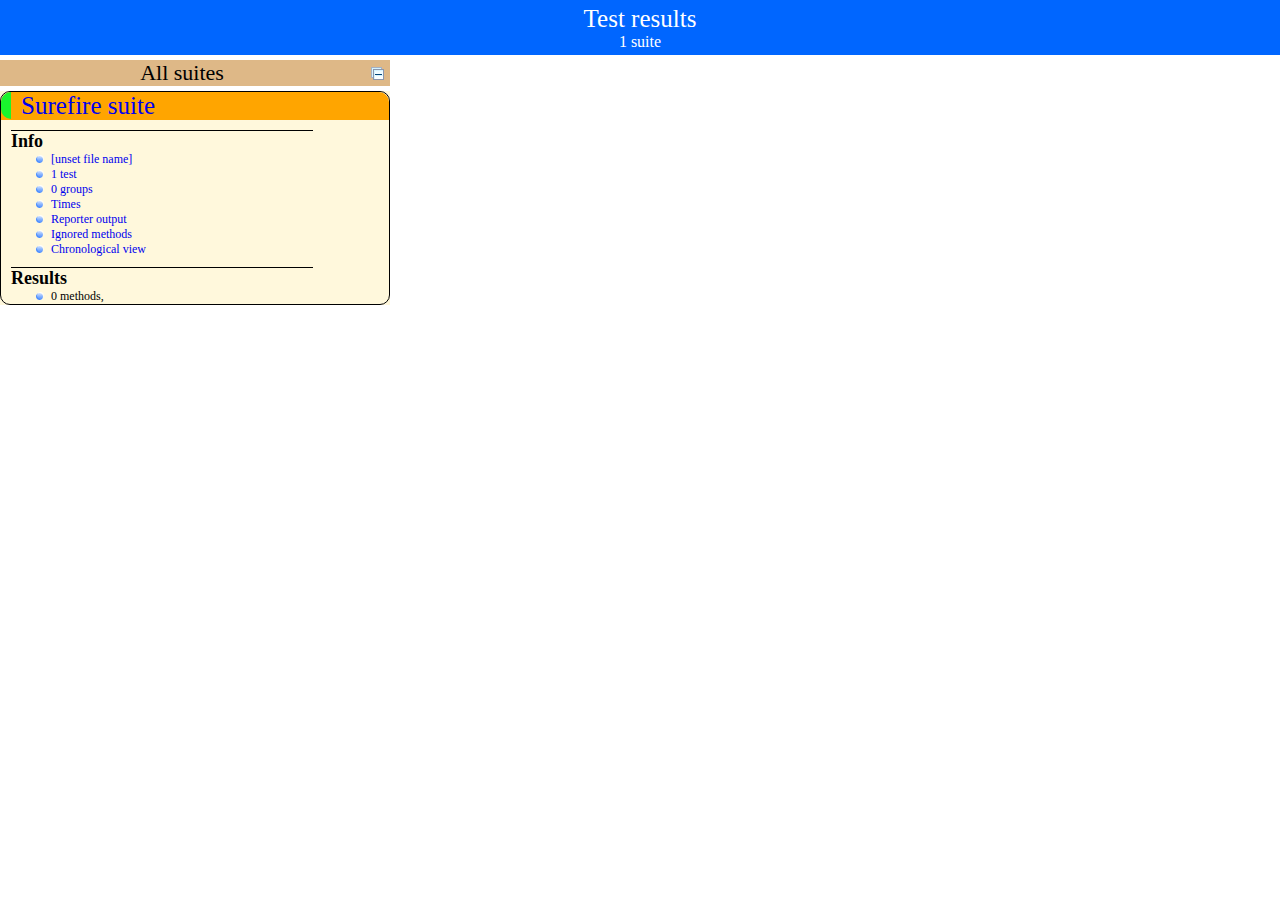
<file: target/surefire-reports/index.html>
<!DOCTYPE html>

<html>
  <head>
  <meta charset='utf-8'>
  <title>TestNG reports</title>

    <link type="text/css" href="testng-reports.css" rel="stylesheet" />
    <script type="text/javascript" src="jquery-1.7.1.min.js"></script>
    <script type="text/javascript" src="testng-reports.js"></script>
    <script type="text/javascript" src="https://www.google.com/jsapi"></script>
    <script type='text/javascript'>
      google.load('visualization', '1', {packages:['table']});
      google.setOnLoadCallback(drawTable);
      var suiteTableInitFunctions = new Array();
      var suiteTableData = new Array();
    </script>
    <!--
      <script type="text/javascript" src="jquery-ui/js/jquery-ui-1.8.16.custom.min.js"></script>
     -->
  </head>

  <body>
    <div class="top-banner-root">
      <span class="top-banner-title-font">Test results</span>
      <br/>
      <span class="top-banner-font-1">1 suite</span>
    </div> <!-- top-banner-root -->
    <div class="navigator-root">
      <div class="navigator-suite-header">
        <span>All suites</span>
        <a href="#" class="collapse-all-link" title="Collapse/expand all the suites">
          <img class="collapse-all-icon" src="collapseall.gif">
          </img> <!-- collapse-all-icon -->
        </a> <!-- collapse-all-link -->
      </div> <!-- navigator-suite-header -->
      <div class="suite">
        <div class="rounded-window">
          <div class="suite-header light-rounded-window-top">
            <a href="#" class="navigator-link" panel-name="suite-Surefire_suite">
              <span class="suite-name border-passed">Surefire suite</span>
            </a> <!-- navigator-link -->
          </div> <!-- suite-header light-rounded-window-top -->
          <div class="navigator-suite-content">
            <div class="suite-section-title">
              <span>Info</span>
            </div> <!-- suite-section-title -->
            <div class="suite-section-content">
              <ul>
                <li>
                  <a href="#" class="navigator-link " panel-name="test-xml-Surefire_suite">
                    <span>[unset file name]</span>
                  </a> <!-- navigator-link  -->
                </li>
                <li>
                  <a href="#" class="navigator-link " panel-name="testlist-Surefire_suite">
                    <span class="test-stats">1 test</span>
                  </a> <!-- navigator-link  -->
                </li>
                <li>
                  <a href="#" class="navigator-link " panel-name="group-Surefire_suite">
                    <span>0 groups</span>
                  </a> <!-- navigator-link  -->
                </li>
                <li>
                  <a href="#" class="navigator-link " panel-name="times-Surefire_suite">
                    <span>Times</span>
                  </a> <!-- navigator-link  -->
                </li>
                <li>
                  <a href="#" class="navigator-link " panel-name="reporter-Surefire_suite">
                    <span>Reporter output</span>
                  </a> <!-- navigator-link  -->
                </li>
                <li>
                  <a href="#" class="navigator-link " panel-name="ignored-methods-Surefire_suite">
                    <span>Ignored methods</span>
                  </a> <!-- navigator-link  -->
                </li>
                <li>
                  <a href="#" class="navigator-link " panel-name="chronological-Surefire_suite">
                    <span>Chronological view</span>
                  </a> <!-- navigator-link  -->
                </li>
              </ul>
            </div> <!-- suite-section-content -->
            <div class="result-section">
              <div class="suite-section-title">
                <span>Results</span>
              </div> <!-- suite-section-title -->
              <div class="suite-section-content">
                <ul>
                  <li>
                    <span class="method-stats">0 methods,   </span>
                  </li>
                </ul>
              </div> <!-- suite-section-content -->
            </div> <!-- result-section -->
          </div> <!-- navigator-suite-content -->
        </div> <!-- rounded-window -->
      </div> <!-- suite -->
    </div> <!-- navigator-root -->
    <div class="wrapper">
      <div class="main-panel-root">
        <div panel-name="suite-Surefire_suite" class="panel Surefire_suite">
        </div> <!-- panel Surefire_suite -->
        <div panel-name="test-xml-Surefire_suite" class="panel">
          <div class="main-panel-header rounded-window-top">
          </div> <!-- main-panel-header rounded-window-top -->
          <div class="main-panel-content rounded-window-bottom">
            <pre>
&lt;?xml version=&quot;1.0&quot; encoding=&quot;UTF-8&quot;?&gt;
&lt;!DOCTYPE suite SYSTEM &quot;https://testng.org/testng-1.0.dtd&quot;&gt;
&lt;suite thread-count=&quot;1&quot; verbose=&quot;0&quot; name=&quot;Surefire suite&quot; junit=&quot;true&quot;&gt;
  &lt;test thread-count=&quot;1&quot; verbose=&quot;0&quot; name=&quot;Surefire test&quot; junit=&quot;true&quot;&gt;
    &lt;classes&gt;
      &lt;class name=&quot;cn.smm.zy.ZyApplicationTests&quot;/&gt;
    &lt;/classes&gt;
  &lt;/test&gt; &lt;!-- Surefire test --&gt;
&lt;/suite&gt; &lt;!-- Surefire suite --&gt;
            </pre>
          </div> <!-- main-panel-content rounded-window-bottom -->
        </div> <!-- panel -->
        <div panel-name="testlist-Surefire_suite" class="panel">
          <div class="main-panel-header rounded-window-top">
            <span class="header-content">Tests for Surefire suite</span>
          </div> <!-- main-panel-header rounded-window-top -->
          <div class="main-panel-content rounded-window-bottom">
            <ul>
              <li>
                <span class="test-name">Surefire test (1 class)</span>
              </li>
            </ul>
          </div> <!-- main-panel-content rounded-window-bottom -->
        </div> <!-- panel -->
        <div panel-name="group-Surefire_suite" class="panel">
          <div class="main-panel-header rounded-window-top">
            <span class="header-content">Groups for Surefire suite</span>
          </div> <!-- main-panel-header rounded-window-top -->
          <div class="main-panel-content rounded-window-bottom">
          </div> <!-- main-panel-content rounded-window-bottom -->
        </div> <!-- panel -->
        <div panel-name="times-Surefire_suite" class="panel">
          <div class="main-panel-header rounded-window-top">
            <span class="header-content">Times for Surefire suite</span>
          </div> <!-- main-panel-header rounded-window-top -->
          <div class="main-panel-content rounded-window-bottom">
            <div class="times-div">
              <script type="text/javascript">
suiteTableInitFunctions.push('tableData_Surefire_suite');
function tableData_Surefire_suite() {
var data = new google.visualization.DataTable();
data.addColumn('number', 'Number');
data.addColumn('string', 'Method');
data.addColumn('string', 'Class');
data.addColumn('number', 'Time (ms)');
data.addRows(0);
window.suiteTableData['Surefire_suite']= { tableData: data, tableDiv: 'times-div-Surefire_suite'}
return data;
}
              </script>
              <span class="suite-total-time">Total running time: 0 ms</span>
              <div id="times-div-Surefire_suite">
              </div> <!-- times-div-Surefire_suite -->
            </div> <!-- times-div -->
          </div> <!-- main-panel-content rounded-window-bottom -->
        </div> <!-- panel -->
        <div panel-name="reporter-Surefire_suite" class="panel">
          <div class="main-panel-header rounded-window-top">
            <span class="header-content">Reporter output for Surefire suite</span>
          </div> <!-- main-panel-header rounded-window-top -->
          <div class="main-panel-content rounded-window-bottom">
          </div> <!-- main-panel-content rounded-window-bottom -->
        </div> <!-- panel -->
        <div panel-name="ignored-methods-Surefire_suite" class="panel">
          <div class="main-panel-header rounded-window-top">
            <span class="header-content">0 ignored methods</span>
          </div> <!-- main-panel-header rounded-window-top -->
          <div class="main-panel-content rounded-window-bottom">
          </div> <!-- main-panel-content rounded-window-bottom -->
        </div> <!-- panel -->
        <div panel-name="chronological-Surefire_suite" class="panel">
          <div class="main-panel-header rounded-window-top">
            <span class="header-content">Methods in chronological order</span>
          </div> <!-- main-panel-header rounded-window-top -->
          <div class="main-panel-content rounded-window-bottom">
          </div> <!-- main-panel-content rounded-window-bottom -->
        </div> <!-- panel -->
      </div> <!-- main-panel-root -->
    </div> <!-- wrapper -->
  </body>
</html>
</file>
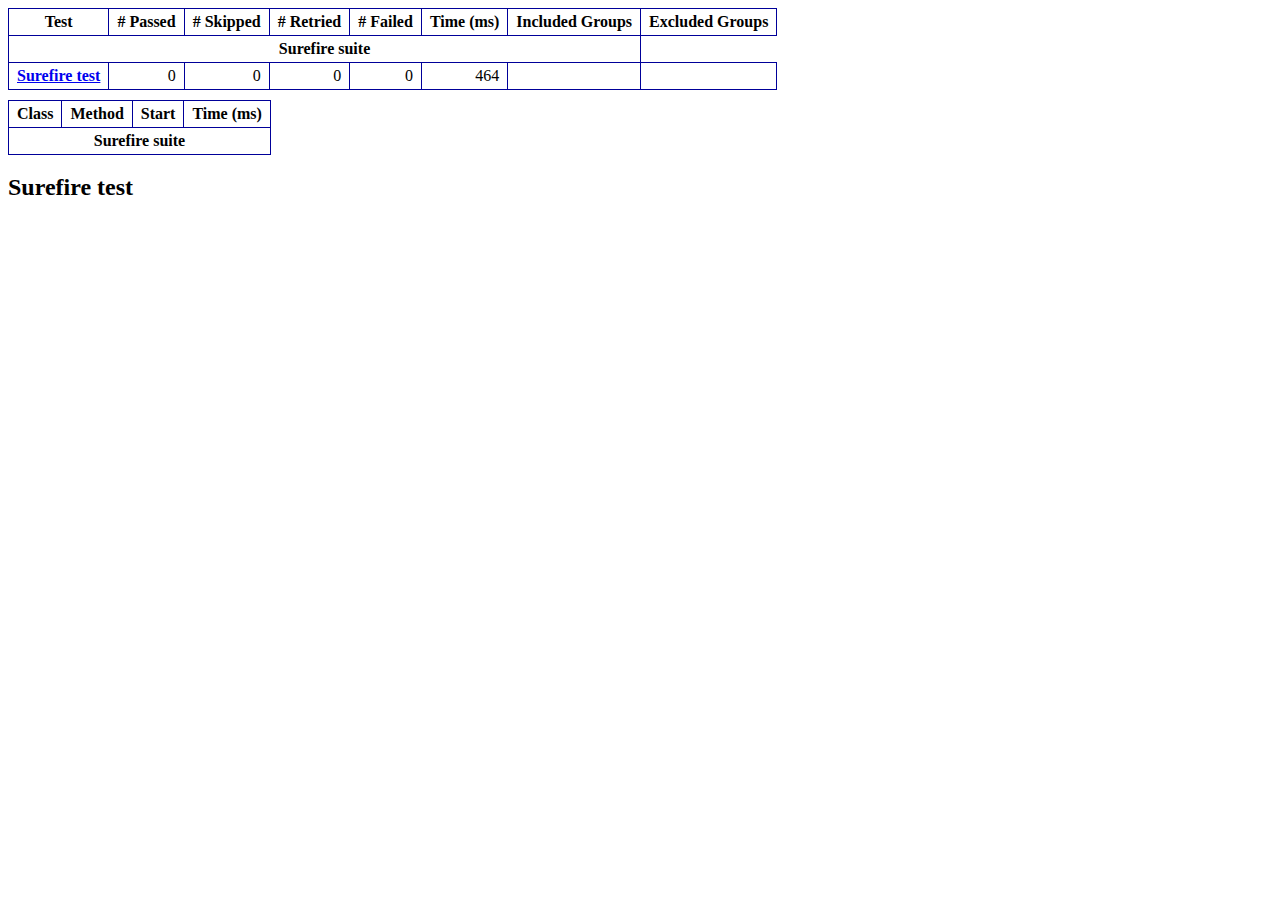
<file: target/surefire-reports/emailable-report.html>
<!DOCTYPE html PUBLIC "-//W3C//DTD XHTML 1.1//EN" "http://www.w3.org/TR/xhtml11/DTD/xhtml11.dtd">
<html xmlns="http://www.w3.org/1999/xhtml">
<head>
<meta http-equiv="content-type" content="text/html; charset=UTF-8"/>
<title>TestNG Report</title>
<style type="text/css">table {margin-bottom:10px;border-collapse:collapse;empty-cells:show}th,td {border:1px solid #009;padding:.25em .5em}th {vertical-align:bottom}td {vertical-align:top}table a {font-weight:bold}.stripe td {background-color: #E6EBF9}.num {text-align:right}.passedodd td {background-color: #3F3}.passedeven td {background-color: #0A0}.skippedodd td {background-color: #DDD}.skippedeven td {background-color: #CCC}.failedodd td,.attn {background-color: #F33}.failedeven td,.stripe .attn {background-color: #D00}.stacktrace {white-space:pre;font-family:monospace}.totop {font-size:85%;text-align:center;border-bottom:2px solid #000}.invisible {display:none}</style>
</head>
<body>
<table>
<tr><th>Test</th><th># Passed</th><th># Skipped</th><th># Retried</th><th># Failed</th><th>Time (ms)</th><th>Included Groups</th><th>Excluded Groups</th></tr>
<tr><th colspan="7">Surefire suite</th></tr>
<tr><td><a href="#t0">Surefire test</a></td><td class="num">0</td><td class="num">0</td><td class="num">0</td><td class="num">0</td><td class="num">464</td><td></td><td></td></tr>
</table>
<table id='summary'><thead><tr><th>Class</th><th>Method</th><th>Start</th><th>Time (ms)</th></tr></thead><tbody><tr><th colspan="4">Surefire suite</th></tr></tbody><tbody id="t0"><tr><th colspan="4" class="invisible"/></tr></tbody>
</table>
<h2>Surefire test</h2></body>
</html>
</file>
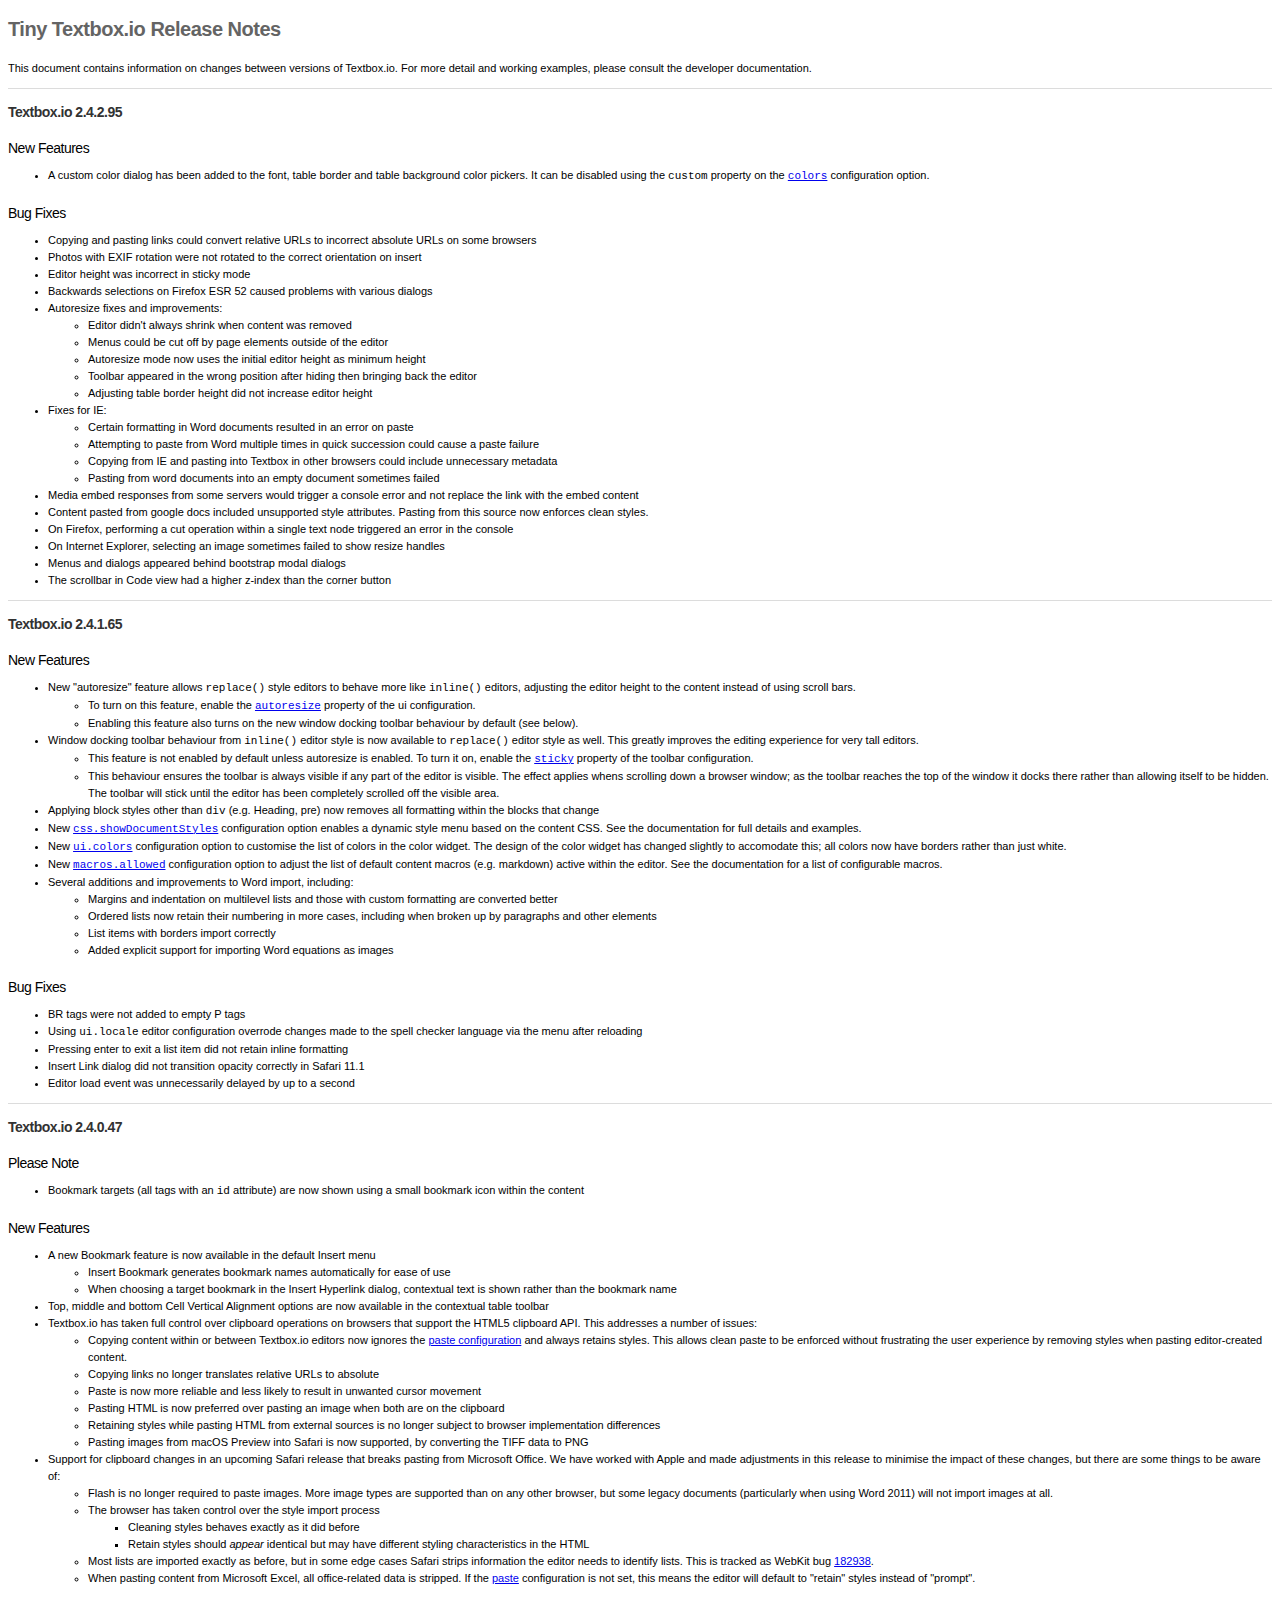
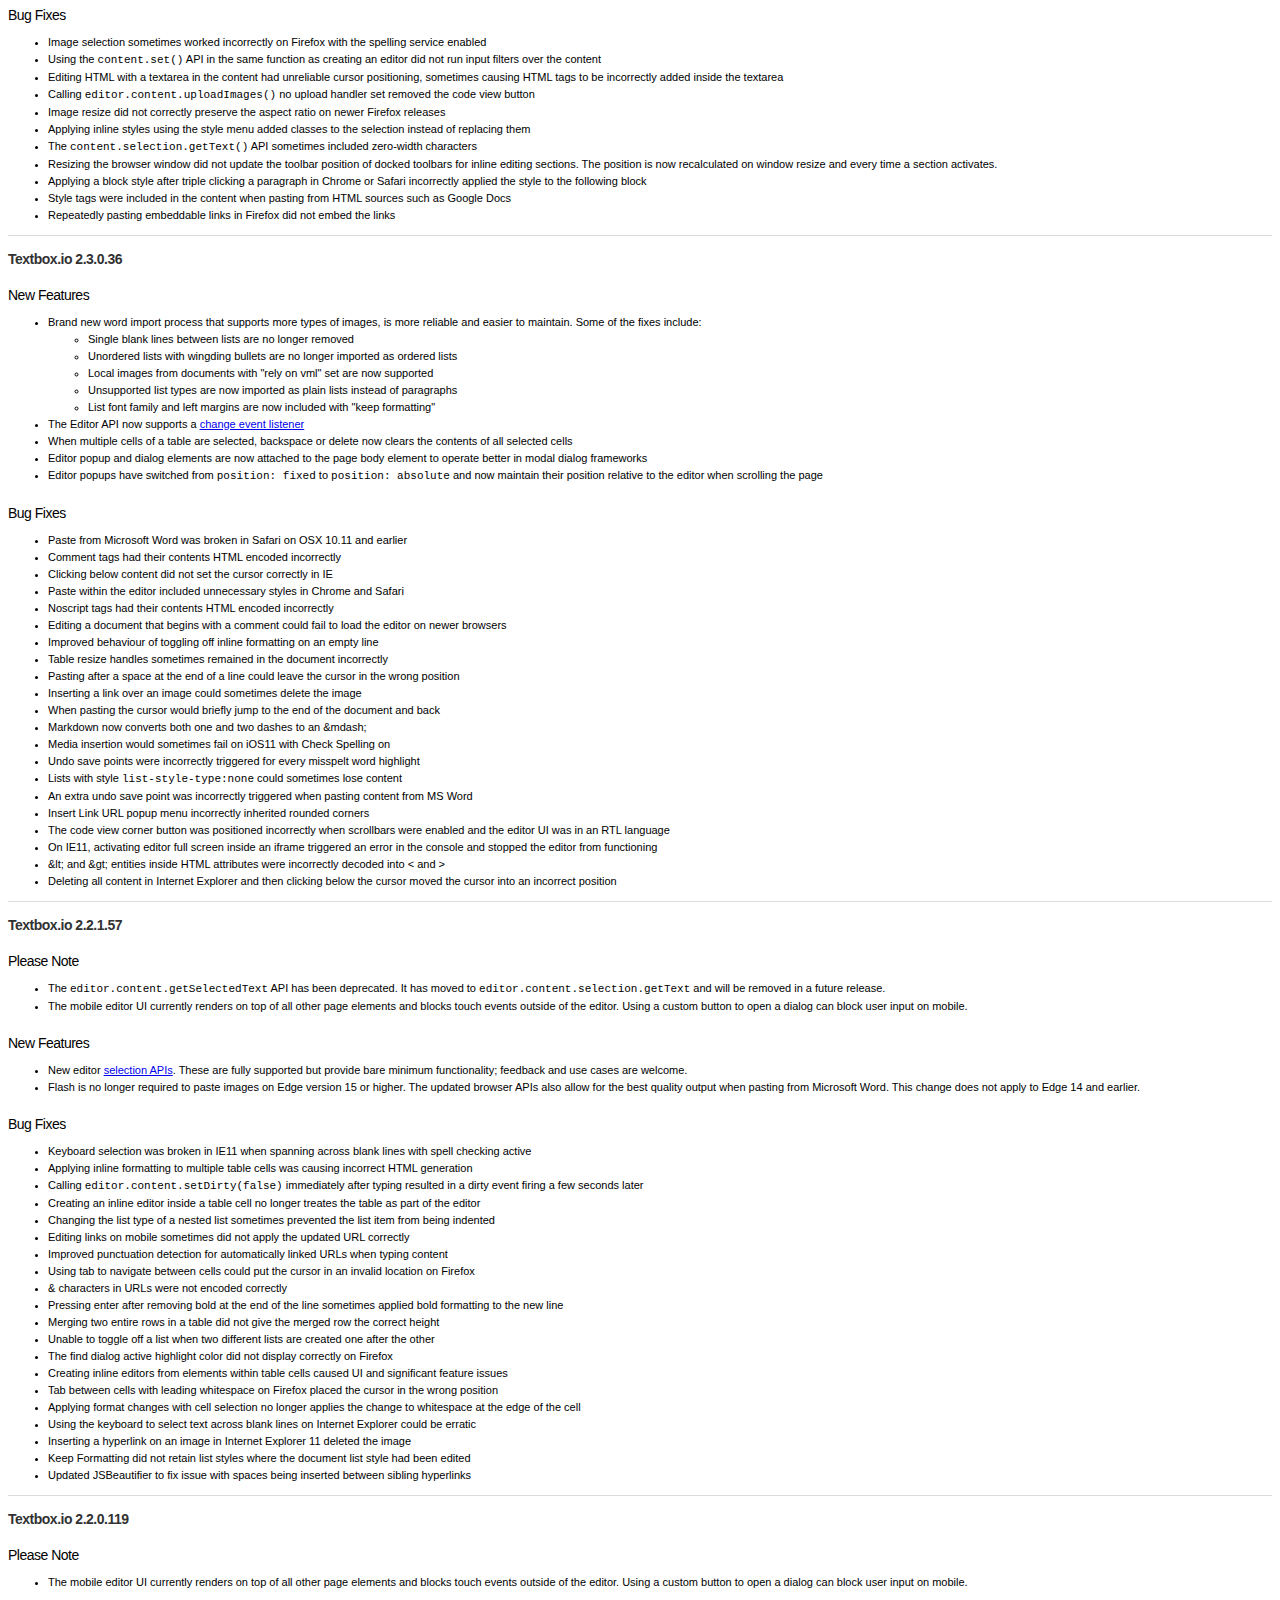
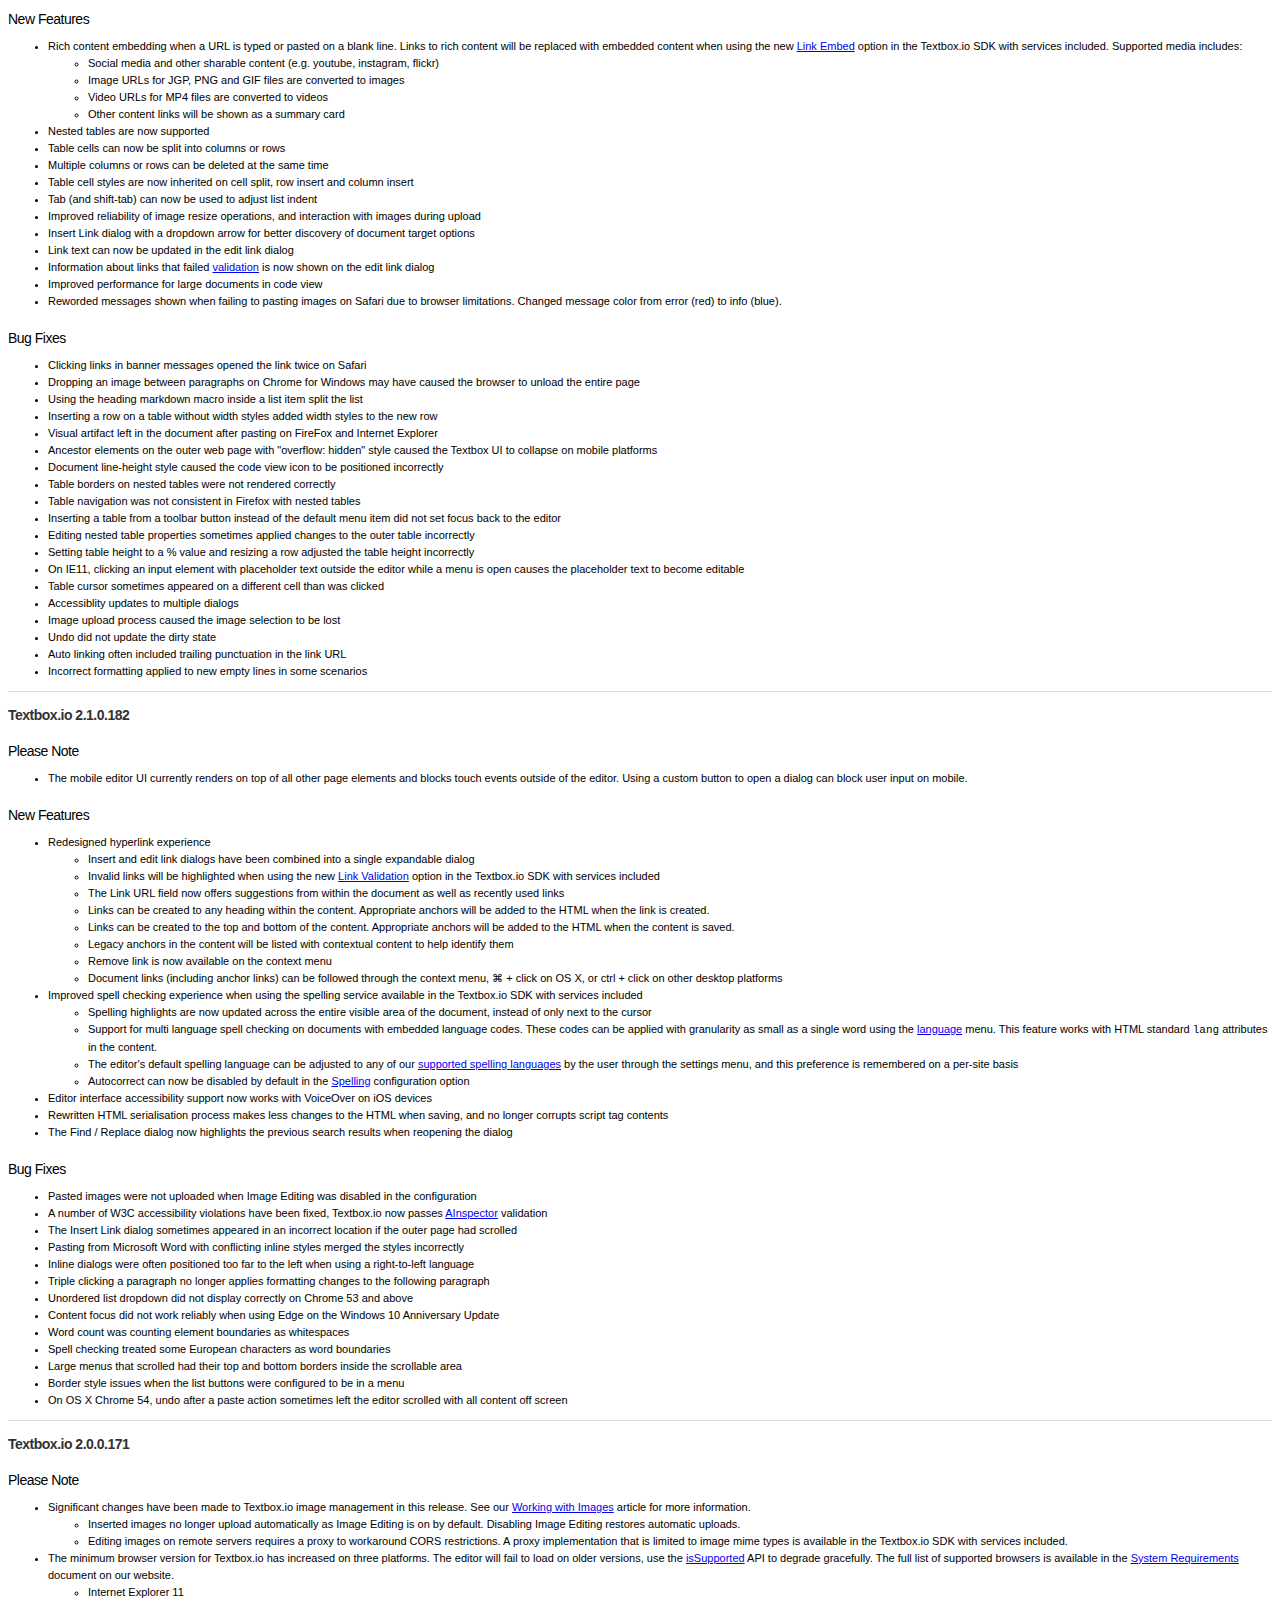
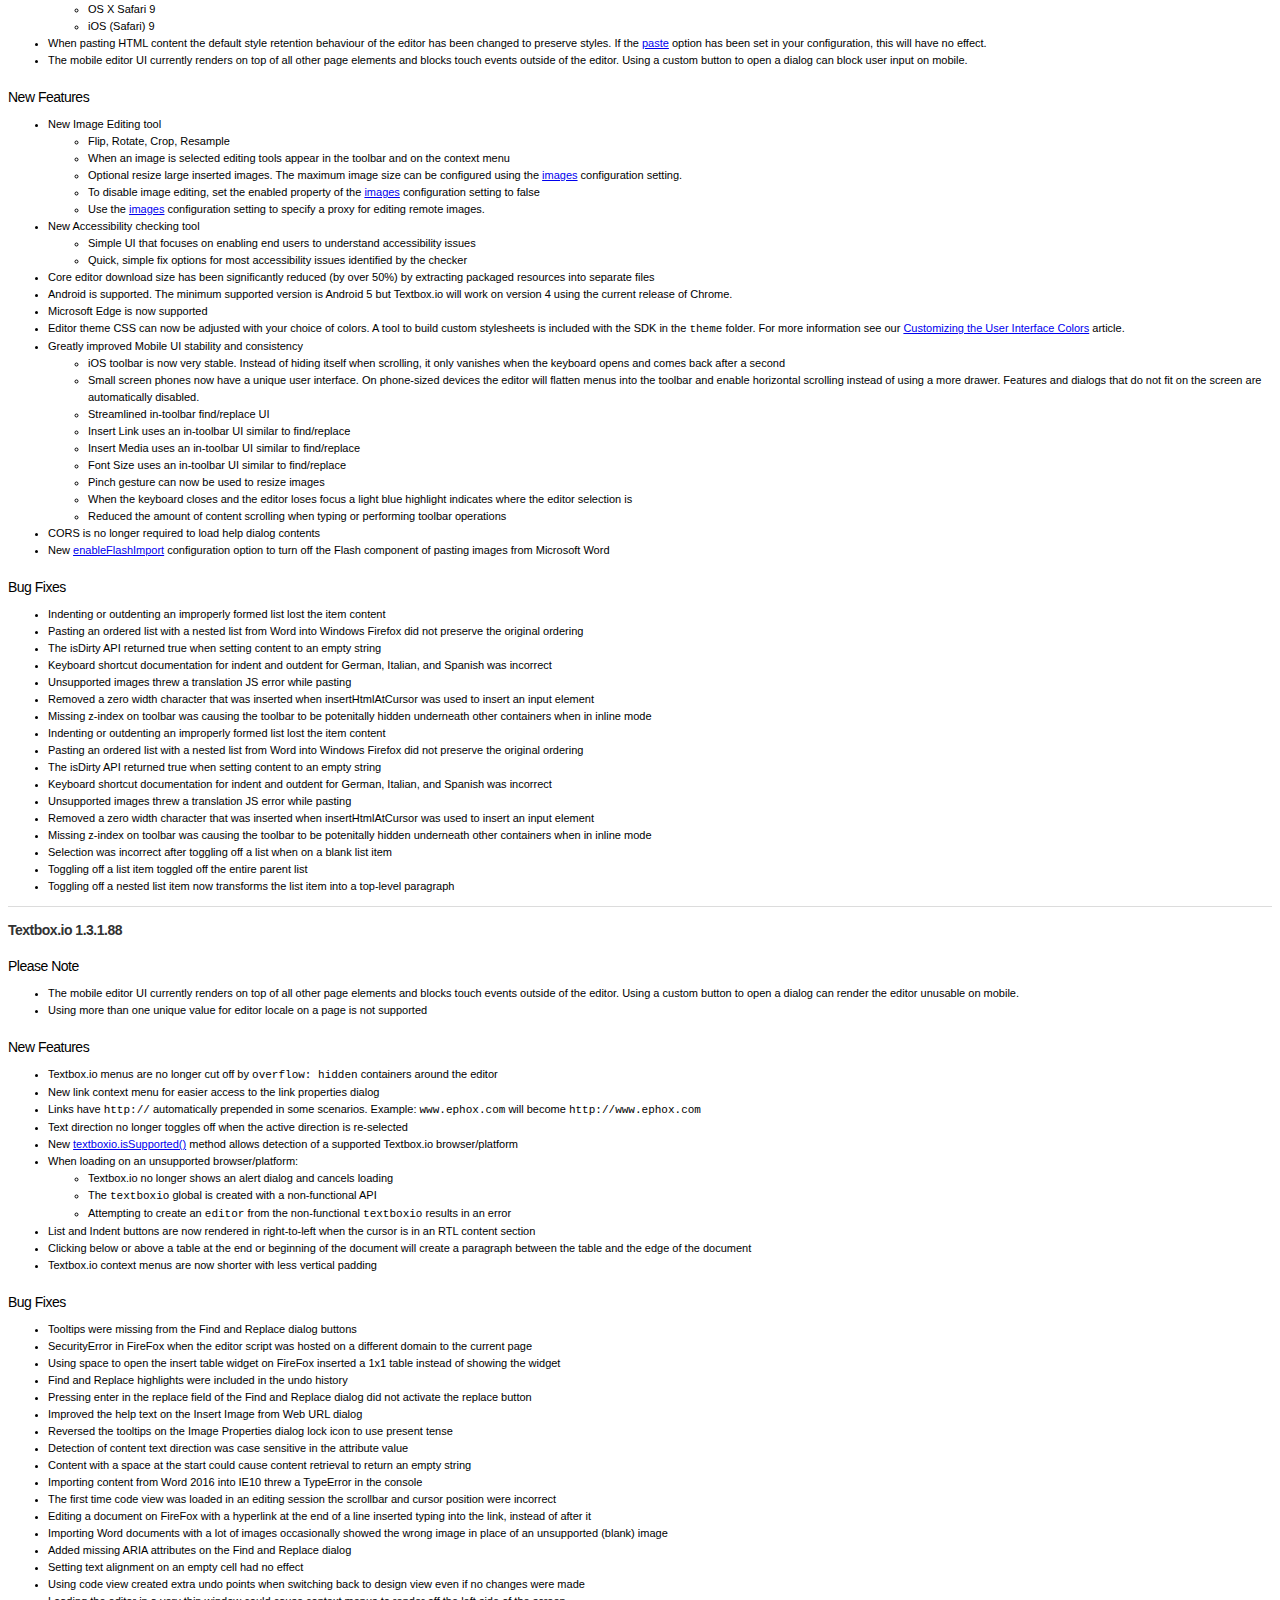
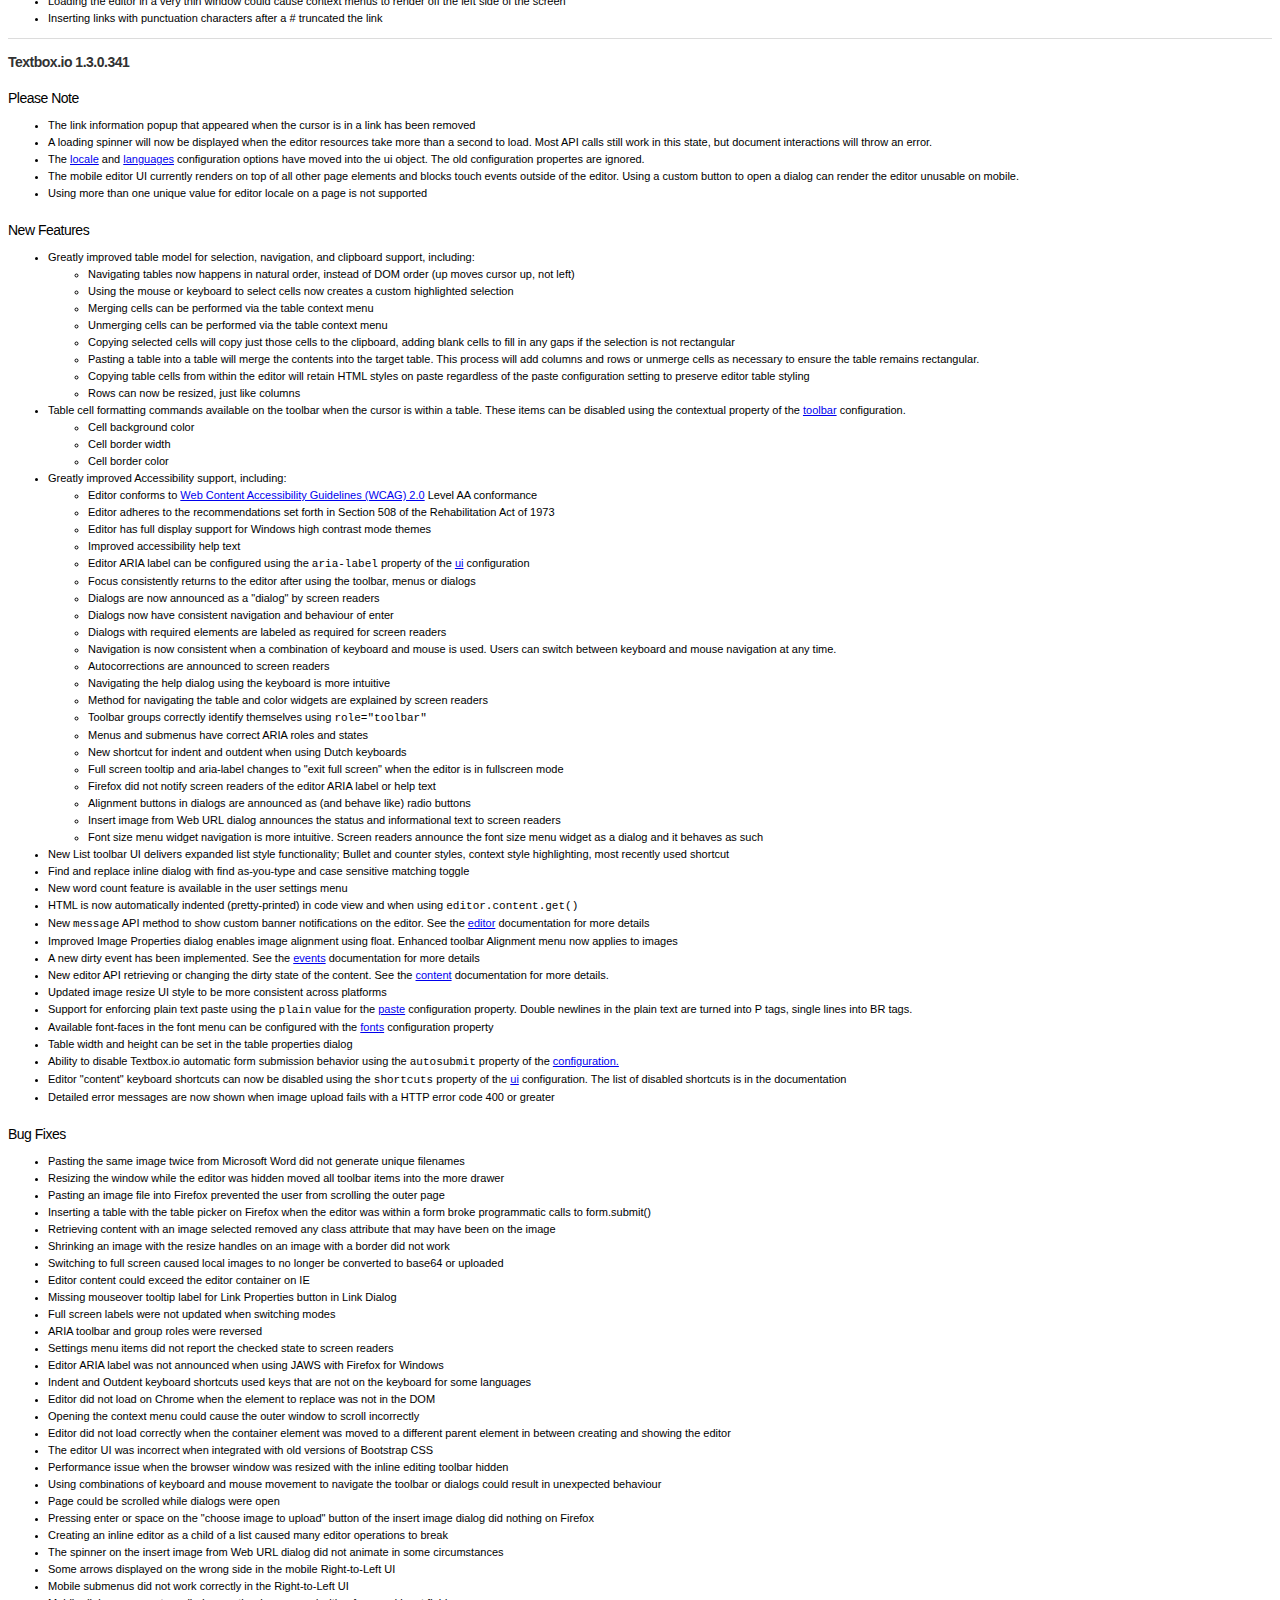
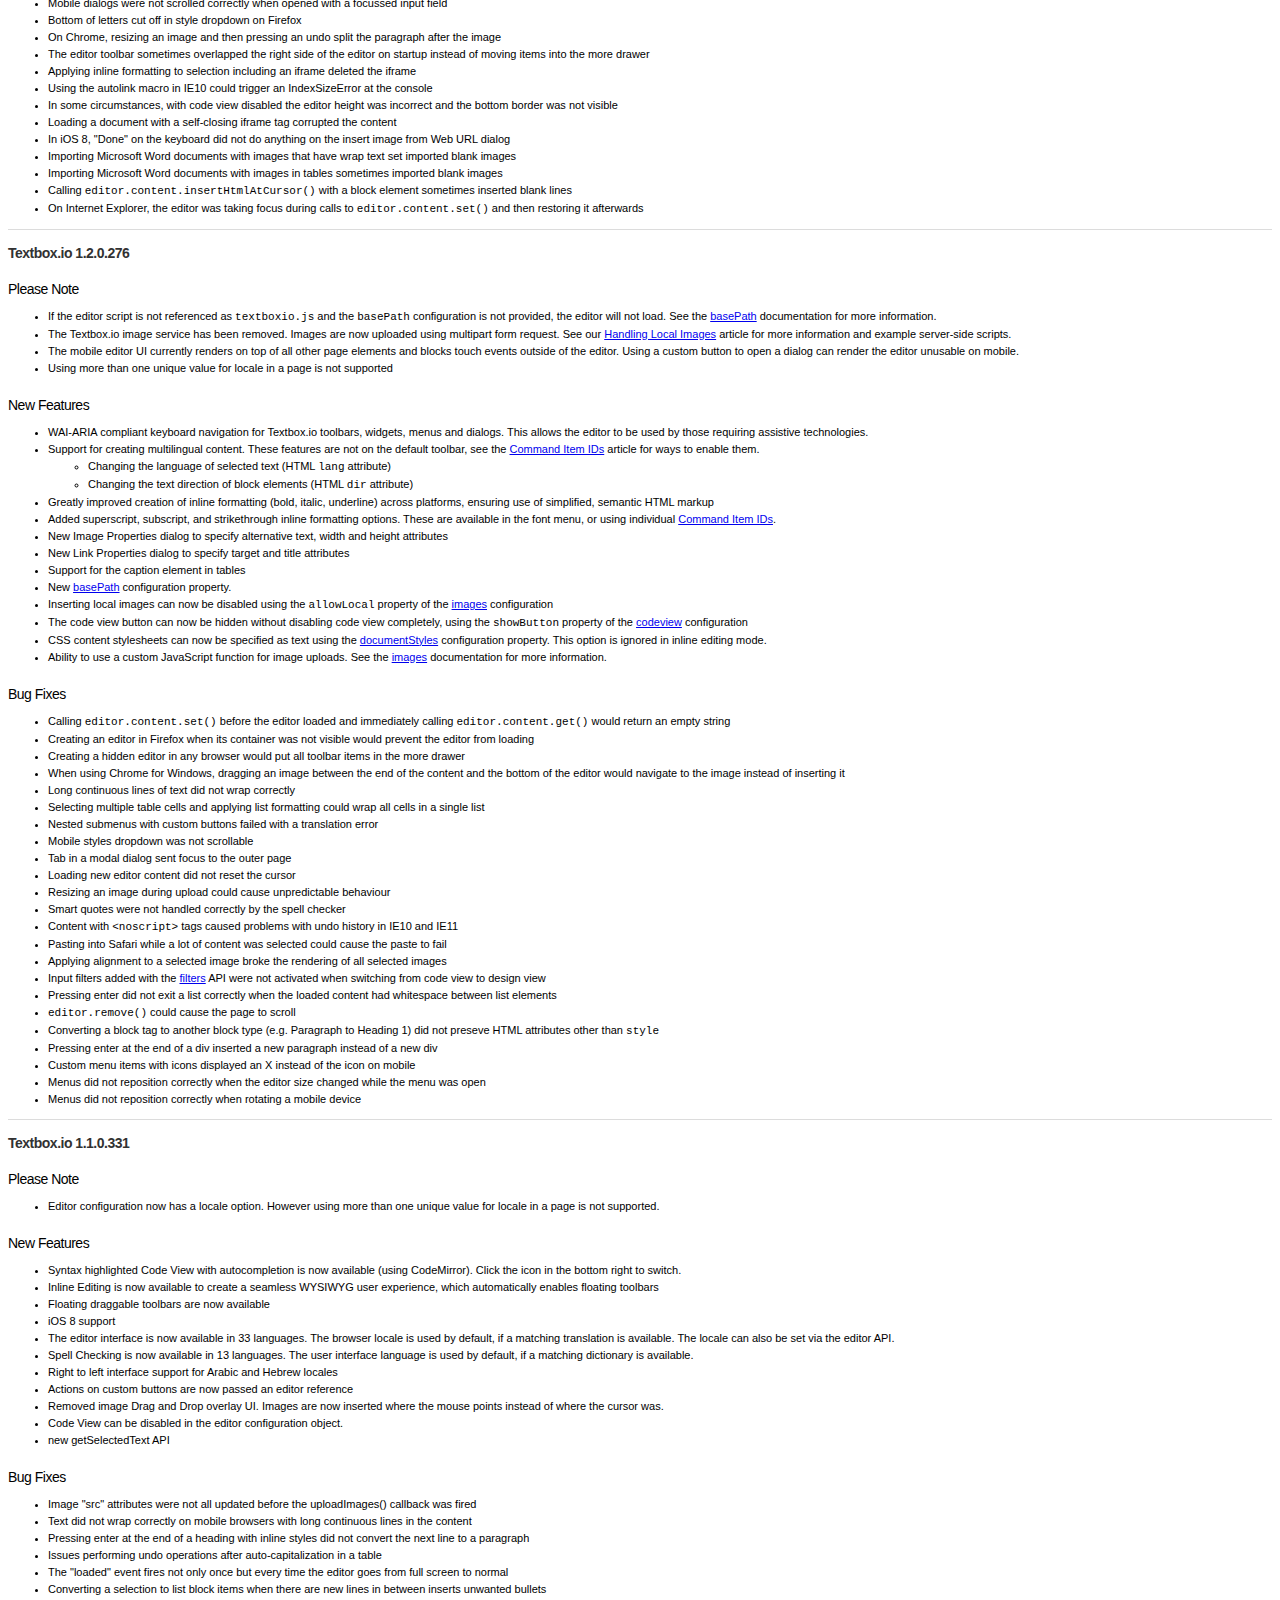
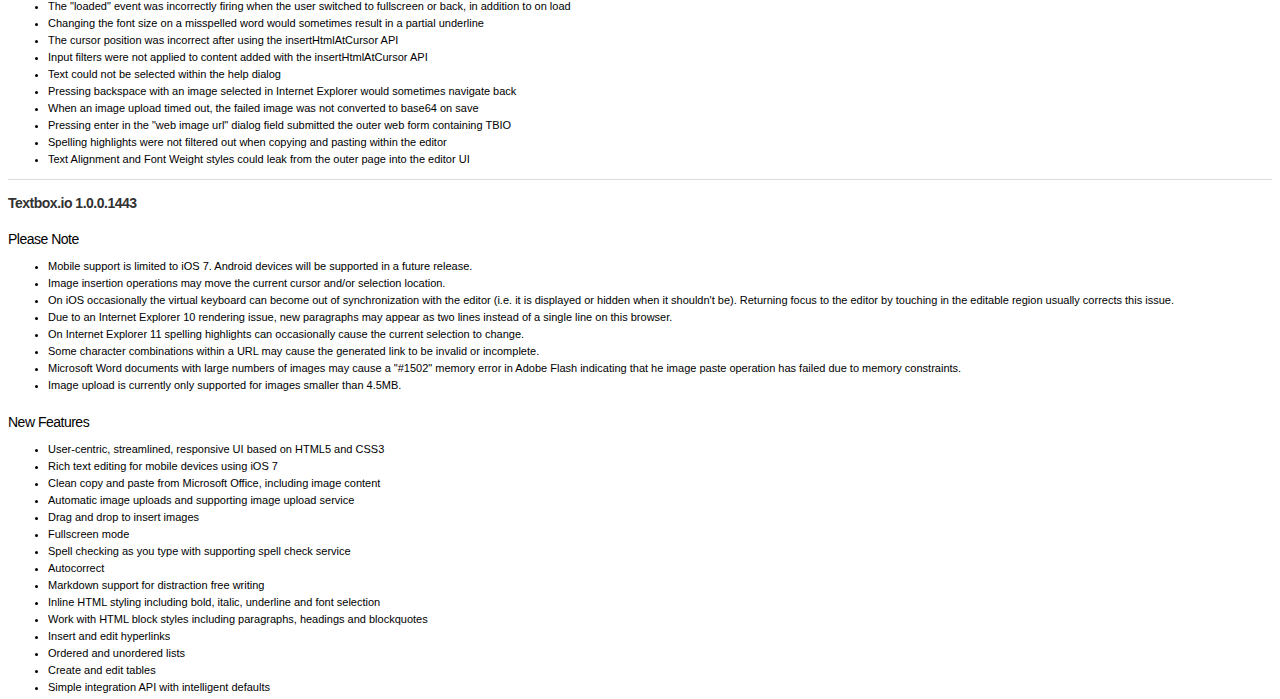
<file: target/classes/static/plugins/changelog.html>
<!DOCTYPE html PUBLIC "-//W3C//DTD XHTML 1.0 Transitional//EN" "http://www.w3.org/TR/xhtml1/DTD/xhtml1-transitional.dtd"><html lang="en" xml:lang="en">
<head>
<meta http-equiv="Content-Type" content="text/html; charset=UTF-8">
<title>Textbox.io Release Notes</title>
<style type="text/css">
			body, tr {
				font-family: Verdana, Helvetica, Arial, Tahoma, sans-serif;
				font-size: 11px;
			}

			h1, h2, h3, h4, h5, h6 {
				font-family: Arial, sans-serif;
				letter-spacing: -0.5px;
			}

			h1 {
				font-size: 20px;
				padding-top: 5px;
				padding-bottom: 5px;
				color: rgb(100,100,100);
			}

			h2 {
				border-top: 1px solid rgb(220,220,220);
				color: rgb(50,50,50);
				padding-top: 15px;
				margin-top: 10px;
				font-size: 14px;
			}

			h2 a{
				color: rgb(50,50,50);
				text-decoration: none;
			}

			h2 a:visited{
				color: rgb(50,50,50);
			}

			h2 a:hover{
				border-bottom: dotted 1px #121d52;
			}

			h2.faq {
				border-top: 1px solid rgb(220,220,220);
				color: rgb(50,50,50);
				padding-top: 15px;
				margin-top: 10px;
				font-size: 14px;
			}

			h3 {
				margin-top: 20px;
				margin-bottom: 0px;
				font-size: 14px;
				font-weight: normal;
			}
			h4 {
				margin-top: 15px;
				margin-bottom: 0px;
				font-size: 12px;
				font-weight: normal;
			}
			h5 {

			}
			h6 {
				margin-top: 15px;
				margin-bottom: -10px;
				padding: 0px;
				font-size: 12px;
				letter-spacing: 0px;
			}
			p, li, td {
				line-height: 17px;
			}
			code {
				background-color: #F3F3F3;
				background-position: 100% 50%;
			}
		</style>
</head>
<body role="main">
<h1>Tiny Textbox.io Release Notes</h1>
<p>
					This document contains information on changes between versions of Textbox.io.
					For more detail and working examples, please consult the developer documentation.
				</p>
    
    
    <h2>Textbox.io 2.4.2.95</h2>
<h3>New Features</h3>
<ul><li>A custom color dialog has been added to the font, table border and table background color pickers. It can be disabled using the <span style="font-family: monospace">custom</span> property on the <span style="font-family: monospace"><a href="https://docs.ephox.com/display/tbio/colors">colors</a></span> configuration option.</li></ul>
<h3>Bug Fixes</h3>
<ul>
<li>Copying and pasting links could convert relative URLs to incorrect absolute URLs on some browsers</li>
<li>Photos with EXIF rotation were not rotated to the correct orientation on insert</li>
<li>Editor height was incorrect in sticky mode</li>
<li>Backwards selections on Firefox ESR 52 caused problems with various dialogs</li>
<li>Autoresize fixes and improvements:
        <ul>
          <li>Editor didn't always shrink when content was removed</li>
          <li>Menus could be cut off by page elements outside of the editor</li>
          <li>Autoresize mode now uses the initial editor height as minimum height</li>
          <li>Toolbar appeared in the wrong position after hiding then bringing back the editor</li>
          <li>Adjusting table border height did not increase editor height</li>
        </ul>
      </li>
<li>Fixes for IE:
        <ul>
          <li>Certain formatting in Word documents resulted in an error on paste</li>
          <li>Attempting to paste from Word multiple times in quick succession could cause a paste failure</li>
          <li>Copying from IE and pasting into Textbox in other browsers could include unnecessary metadata</li>
          <li>Pasting from word documents into an empty document sometimes failed</li>
        </ul>
      </li>
<li>Media embed responses from some servers would trigger a console error and not replace the link with the embed content</li>
<li>Content pasted from google docs included unsupported style attributes. Pasting from this source now enforces clean styles.</li>
<li>On Firefox, performing a cut operation within a single text node triggered an error in the console</li>
<li>On Internet Explorer, selecting an image sometimes failed to show resize handles</li>
<li>Menus and dialogs appeared behind bootstrap modal dialogs</li>
<li>The scrollbar in Code view had a higher z-index than the corner button</li>
</ul>

    <h2>Textbox.io 2.4.1.65</h2>
<h3>New Features</h3>
<ul>
<li>New "autoresize" feature allows <span style="font-family: monospace">replace()</span> style editors to behave more like <span style="font-family: monospace">inline()</span> editors, adjusting the editor height to the content instead of using scroll bars.
        <ul>
          <li>To turn on this feature, enable the <span style="font-family: monospace"><a href="https://docs.ephox.com/display/tbio/autoresize">autoresize</a></span> property of the ui configuration.</li>
          <li>Enabling this feature also turns on the new window docking toolbar behaviour by default (see below).</li>
        </ul>
      </li>
<li>Window docking toolbar behaviour from <span style="font-family: monospace">inline()</span> editor style is now available to <span style="font-family: monospace">replace()</span> editor style as well. This greatly improves the editing experience for very tall editors.
        <ul>
          <li>This feature is not enabled by default unless autoresize is enabled. To turn it on, enable the <span style="font-family: monospace"><a href="https://docs.ephox.com/display/tbio/toolbar">sticky</a></span> property of the toolbar configuration.</li>
          <li>This behaviour ensures the toolbar is always visible if any part of the editor is visible. The effect applies whens scrolling down a browser window; as the toolbar reaches the top of the window it docks there rather than allowing itself to be hidden. The toolbar will stick until the editor has been completely scrolled off the visible area.</li>
        </ul>
      </li>
<li>Applying block styles other than <span style="font-family: monospace">div</span> (e.g. Heading, pre) now removes all formatting within the blocks that change</li>
<li>New <a href="https://docs.ephox.com/display/tbio/css"><span style="font-family: monospace">css.showDocumentStyles</span></a> configuration option enables a dynamic style menu based on the content CSS. See the documentation for full details and examples.</li>
<li>New <a href="https://docs.ephox.com/display/tbio/colors"><span style="font-family: monospace">ui.colors</span></a> configuration option to customise the list of colors in the color widget. The design of the color widget has changed slightly to accomodate this; all colors now have borders rather than just white.</li>
<li>New <a href="https://docs.ephox.com/display/tbio/macros"><span style="font-family: monospace">macros.allowed</span></a> configuration option to adjust the list of default content macros (e.g. markdown) active within the editor. See the documentation for a list of configurable macros.</li>
<li>Several additions and improvements to Word import, including:
        <ul>
          <li>Margins and indentation on multilevel lists and those with custom formatting are converted better</li>
          <li>Ordered lists now retain their numbering in more cases, including when broken up by paragraphs and other elements</li>
          <li>List items with borders import correctly</li>
          <li>Added explicit support for importing Word equations as images</li>
        </ul>
      </li>
</ul>
<h3>Bug Fixes</h3>
<ul>
<li>BR tags were not added to empty P tags</li>
<li>Using <span style="font-family: monospace">ui.locale</span> editor configuration overrode changes made to the spell checker language via the menu after reloading</li>
<li>Pressing enter to exit a list item did not retain inline formatting</li>
<li>Insert Link dialog did not transition opacity correctly in Safari 11.1</li>
<li>Editor load event was unnecessarily delayed by up to a second</li>
</ul>
    <h2>Textbox.io 2.4.0.47</h2>
<h3>Please Note</h3>
<ul><li>Bookmark targets (all tags with an <span style="font-family: monospace">id</span> attribute) are now shown using a small bookmark icon within the content</li></ul>
<h3>New Features</h3>
<ul>
<li>A new Bookmark feature is now available in the default Insert menu
        <ul>
          <li>Insert Bookmark generates bookmark names automatically for ease of use</li>
          <li>When choosing a target bookmark in the Insert Hyperlink dialog, contextual text is shown rather than the bookmark name</li>
        </ul>
      </li>
<li>Top, middle and bottom Cell Vertical Alignment options are now available in the contextual table toolbar</li>
<li>Textbox.io has taken full control over clipboard operations on browsers that support the HTML5 clipboard API. This addresses a number of issues:
        <ul>
          <li>Copying content within or between Textbox.io editors now ignores the <a href="http://docs.ephox.com/display/tbio/paste">paste configuration</a> and always retains styles. This allows clean paste to be enforced without frustrating the user experience by removing styles when pasting editor-created content.</li>
          <li>Copying links no longer translates relative URLs to absolute</li>
          <li>Paste is now more reliable and less likely to result in unwanted cursor movement</li>
          <li>Pasting HTML is now preferred over pasting an image when both are on the clipboard</li>
          <li>Retaining styles while pasting HTML from external sources is no longer subject to browser implementation differences</li>
          <li>Pasting images from macOS Preview into Safari is now supported, by converting the TIFF data to PNG</li>
        </ul>
      </li>
<li>Support for clipboard changes in an upcoming Safari release that breaks pasting from Microsoft Office. We have worked with Apple and made adjustments in this release to minimise the impact of these changes, but there are some things to be aware of:
        <ul>
          <li>Flash is no longer required to paste images. More image types are supported than on any other browser, but some legacy documents (particularly when using Word 2011) will not import images at all.</li>
          <li>The browser has taken control over the style import process
            <ul>
              <li>Cleaning styles behaves exactly as it did before</li>
              <li>Retain styles should <i>appear</i> identical but may have different styling characteristics in the HTML</li>
            </ul>
          </li>
          <li>Most lists are imported exactly as before, but in some edge cases Safari strips information the editor needs to identify lists. This is tracked as WebKit bug <a href="https://bugs.webkit.org/show_bug.cgi?id=182938">182938</a>.</li>
          <li>When pasting content from Microsoft Excel, all office-related data is stripped. If the <a href="https://docs.ephox.com/display/tbio/paste">paste</a> configuration is not set, this means the editor will default to "retain" styles instead of "prompt".</li>
        </ul>
      </li>
</ul>
<h3>Bug Fixes</h3>
<ul>
<li>Image selection sometimes worked incorrectly on Firefox with the spelling service enabled</li>
<li>Using the <span style="font-family: monospace">content.set()</span> API in the same function as creating an editor did not run input filters over the content</li>
<li>Editing HTML with a textarea in the content had unreliable cursor positioning, sometimes causing HTML tags to be incorrectly added inside the textarea</li>
<li>Calling <span style="font-family: monospace">editor.content.uploadImages()</span> no upload handler set removed the code view button</li>
<li>Image resize did not correctly preserve the aspect ratio on newer Firefox releases</li>
<li>Applying inline styles using the style menu added classes to the selection instead of replacing them</li>
<li>The <span style="font-family: monospace">content.selection.getText()</span> API sometimes included zero-width characters</li>
<li>Resizing the browser window did not update the toolbar position of docked toolbars for inline editing sections. The position is now recalculated on window resize and every time a section activates.</li>
<li>Applying a block style after triple clicking a paragraph in Chrome or Safari incorrectly applied the style to the following block</li>
<li>Style tags were included in the content when pasting from HTML sources such as Google Docs</li>
<li>Repeatedly pasting embeddable links in Firefox did not embed the links</li>
</ul>
    <h2>Textbox.io 2.3.0.36</h2>
<h3>New Features</h3>
<ul>
<li>Brand new word import process that supports more types of images, is more reliable and easier to maintain. Some of the fixes include:
        <ul>
          <li>Single blank lines between lists are no longer removed</li>
          <li>Unordered lists with wingding bullets are no longer imported as ordered lists</li>
          <li>Local images from documents with "rely on vml" set are now supported</li>
          <li>Unsupported list types are now imported as plain lists instead of paragraphs</li>
          <li>List font family and left margins are now included with "keep formatting"</li>
        </ul>
      </li>
<li>The Editor API now supports a <a href="http://docs.ephox.com/display/tbio/editor.events.change">change event listener</a>
</li>
<li>When multiple cells of a table are selected, backspace or delete now clears the contents of all selected cells</li>
<li>Editor popup and dialog elements are now attached to the page body element to operate better in modal dialog frameworks</li>
<li>Editor popups have switched from <span style="font-family: monospace">position: fixed</span> to <span style="font-family: monospace">position: absolute</span> and now maintain their position relative to the editor when scrolling the page</li>
</ul>
<h3>Bug Fixes</h3>
<ul>
<li>Paste from Microsoft Word was broken in Safari on OSX 10.11 and earlier</li>
<li>Comment tags had their contents HTML encoded incorrectly</li>
<li>Clicking below content did not set the cursor correctly in IE</li>
<li>Paste within the editor included unnecessary styles in Chrome and Safari</li>
<li>Noscript tags had their contents HTML encoded incorrectly</li>
<li>Editing a document that begins with a comment could fail to load the editor on newer browsers</li>
<li>Improved behaviour of toggling off inline formatting on an empty line</li>
<li>Table resize handles sometimes remained in the document incorrectly</li>
<li>Pasting after a space at the end of a line could leave the cursor in the wrong position</li>
<li>Inserting a link over an image could sometimes delete the image</li>
<li>When pasting the cursor would briefly jump to the end of the document and back</li>
<li>Markdown now converts both one and two dashes to an &amp;mdash;</li>
<li>Media insertion would sometimes fail on iOS11 with Check Spelling on</li>
<li>Undo save points were incorrectly triggered for every misspelt word highlight</li>
<li>Lists with style <span style="font-family: monospace">list-style-type:none</span> could sometimes lose content</li>
<li>An extra undo save point was incorrectly triggered when pasting content from MS Word</li>
<li>Insert Link URL popup menu incorrectly inherited rounded corners</li>
<li>The code view corner button was positioned incorrectly when scrollbars were enabled and the editor UI was in an RTL language</li>
<li>On IE11, activating editor full screen inside an iframe triggered an error in the console and stopped the editor from functioning</li>
<li>&amp;lt; and &amp;gt; entities inside HTML attributes were incorrectly decoded into &lt; and &gt;</li>
<li>Deleting all content in Internet Explorer and then clicking below the cursor moved the cursor into an incorrect position</li>
</ul>
    <h2>Textbox.io 2.2.1.57</h2>
<h3>Please Note</h3>
<ul>
<li>The <span style="font-family: monospace">editor.content.getSelectedText</span> API has been deprecated. It has moved to <span style="font-family: monospace">editor.content.selection.getText</span> and will be removed in a future release.</li>
<li>The mobile editor UI currently renders on top of all other page elements and blocks touch events outside of the editor. Using a custom button to open a dialog can block user input on mobile.</li>
</ul>
<h3>New Features</h3>
<ul>
<li>New editor <a href="http://docs.ephox.com/display/tbio/selection">selection APIs</a>. These are fully supported but provide bare minimum functionality; feedback and use cases are welcome.</li>
<li>Flash is no longer required to paste images on Edge version 15 or higher. The updated browser APIs also allow for the best quality output when pasting from Microsoft Word. This change does not apply to Edge 14 and earlier.</li>
</ul>
<h3>Bug Fixes</h3>
<ul>
<li>Keyboard selection was broken in IE11 when spanning across blank lines with spell checking active</li>
<li>Applying inline formatting to multiple table cells was causing incorrect HTML generation</li>
<li>Calling <span style="font-family: monospace">editor.content.setDirty(false)</span> immediately after typing resulted in a dirty event firing a few seconds later</li>
<li>Creating an inline editor inside a table cell no longer treates the table as part of the editor</li>
<li>Changing the list type of a nested list sometimes prevented the list item from being indented</li>
<li>Editing links on mobile sometimes did not apply the updated URL correctly</li>
<li>Improved punctuation detection for automatically linked URLs when typing content</li>
<li>Using tab to navigate between cells could put the cursor in an invalid location on Firefox</li>
<li>&amp; characters in URLs were not encoded correctly</li>
<li>Pressing enter after removing bold at the end of the line sometimes applied bold formatting to the new line</li>
<li>Merging two entire rows in a table did not give the merged row the correct height</li>
<li>Unable to toggle off a list when two different lists are created one after the other</li>
<li>The find dialog active highlight color did not display correctly on Firefox</li>
<li>Creating inline editors from elements within table cells caused UI and significant feature issues</li>
<li>Tab between cells with leading whitespace on Firefox placed the cursor in the wrong position</li>
<li>Applying format changes with cell selection no longer applies the change to whitespace at the edge of the cell</li>
<li>Using the keyboard to select text across blank lines on Internet Explorer could be erratic</li>
<li>Inserting a hyperlink on an image in Internet Explorer 11 deleted the image</li>
<li>Keep Formatting did not retain list styles where the document list style had been edited</li>
<li>Updated JSBeautifier to fix issue with spaces being inserted between sibling hyperlinks</li>
</ul>
    <h2>Textbox.io 2.2.0.119</h2>
<h3>Please Note</h3>
<ul><li>The mobile editor UI currently renders on top of all other page elements and blocks touch events outside of the editor. Using a custom button to open a dialog can block user input on mobile.</li></ul>
<h3>New Features</h3>
<ul>
<li>Rich content embedding when a URL is typed or pasted on a blank line. Links to rich content will be replaced with embedded content when using the new <a href="http://docs.ephox.com/display/tbio/embed">Link Embed</a> option in the Textbox.io SDK with services included. Supported media includes:
        <ul>
          <li>Social media and other sharable content (e.g. youtube, instagram, flickr)</li>
          <li>Image URLs for JGP, PNG and GIF files are converted to images</li>
          <li>Video URLs for MP4 files are converted to videos</li>
          <li>Other content links will be shown as a summary card</li>
        </ul>
      </li>
<li>Nested tables are now supported</li>
<li>Table cells can now be split into columns or rows</li>
<li>Multiple columns or rows can be deleted at the same time</li>
<li>Table cell styles are now inherited on cell split, row insert and column insert</li>
<li>Tab (and shift-tab) can now be used to adjust list indent</li>
<li>Improved reliability of image resize operations, and interaction with images during upload</li>
<li>Insert Link dialog with a dropdown arrow for better discovery of document target options</li>
<li>Link text can now be updated in the edit link dialog</li>
<li>Information about links that failed <a href="http://docs.ephox.com/display/tbio/validation">validation</a> is now shown on the edit link dialog</li>
<li>Improved performance for large documents in code view</li>
<li>Reworded messages shown when failing to pasting images on Safari due to browser limitations. Changed message color from error (red) to info (blue).</li>
</ul>
<h3>Bug Fixes</h3>
<ul>
<li>Clicking links in banner messages opened the link twice on Safari</li>
<li>Dropping an image between paragraphs on Chrome for Windows may have caused the browser to unload the entire page</li>
<li>Using the heading markdown macro inside a list item split the list</li>
<li>Inserting a row on a table without width styles added width styles to the new row</li>
<li>Visual artifact left in the document after pasting on FireFox and Internet Explorer</li>
<li>Ancestor elements on the outer web page with "overflow: hidden" style caused the Textbox UI to collapse on mobile platforms</li>
<li>Document line-height style caused the code view icon to be positioned incorrectly</li>
<li>Table borders on nested tables were not rendered correctly</li>
<li>Table navigation was not consistent in Firefox with nested tables</li>
<li>Inserting a table from a toolbar button instead of the default menu item did not set focus back to the editor</li>
<li>Editing nested table properties sometimes applied changes to the outer table incorrectly</li>
<li>Setting table height to a % value and resizing a row adjusted the table height incorrectly</li>
<li>On IE11, clicking an input element with placeholder text outside the editor while a menu is open causes the placeholder text to become editable</li>
<li>Table cursor sometimes appeared on a different cell than was clicked</li>
<li>Accessiblity updates to multiple dialogs</li>
<li>Image upload process caused the image selection to be lost</li>
<li>Undo did not update the dirty state</li>
<li>Auto linking often included trailing punctuation in the link URL</li>
<li>Incorrect formatting applied to new empty lines in some scenarios</li>
</ul>
    <h2>Textbox.io 2.1.0.182</h2>
<h3>Please Note</h3>
<ul><li>The mobile editor UI currently renders on top of all other page elements and blocks touch events outside of the editor. Using a custom button to open a dialog can block user input on mobile.</li></ul>
<h3>New Features</h3>
<ul>
<li>Redesigned hyperlink experience
        <ul>
          <li>Insert and edit link dialogs have been combined into a single expandable dialog</li>
          <li>Invalid links will be highlighted when using the new <a href="http://docs.ephox.com/display/tbio/validation">Link Validation</a> option in the Textbox.io SDK with services included</li>
          <li>The Link URL field now offers suggestions from within the document as well as recently used links</li>
          <li>Links can be created to any heading within the content.  Appropriate anchors will be added to the HTML when the link is created.</li>
          <li>Links can be created to the top and bottom of the content.  Appropriate anchors will be added to the HTML when the content is saved.</li>
          <li>Legacy anchors in the content will be listed with contextual content to help identify them</li>
          <li>Remove link is now available on the context menu</li>
          <li>Document links (including anchor links) can be followed through the context menu, ⌘ + click on OS X, or ctrl + click on other desktop platforms</li>
        </ul>
      </li>
<li>Improved spell checking experience when using the spelling service available in the Textbox.io SDK with services included
        <ul>
          <li>Spelling highlights are now updated across the entire visible area of the document, instead of only next to the cursor</li>
          <li>Support for multi language spell checking on documents with embedded language codes. These codes can be applied with granularity as small as a single word using the <a href="http://docs.ephox.com/display/tbio/Command+Item+IDs">language</a> menu. This feature works with HTML standard <span style="font-family: monospace">lang</span> attributes in the content.</li>
          <li>The editor's default spelling language can be adjusted to any of our <a href="http://docs.ephox.com/display/tbio/Checking+Spelling">supported spelling languages</a> by the user through the settings menu, and this preference is remembered on a per-site basis</li>
          <li>Autocorrect can now be disabled by default in the <a href="http://docs.ephox.com/display/tbio/spelling">Spelling</a> configuration option</li>
        </ul>
      </li>
<li>Editor interface accessibility support now works with VoiceOver on iOS devices</li>
<li>Rewritten HTML serialisation process makes less changes to the HTML when saving, and no longer corrupts script tag contents</li>
<li>The Find / Replace dialog now highlights the previous search results when reopening the dialog</li>
</ul>
<h3>Bug Fixes</h3>
<ul>
<li>Pasted images were not uploaded when Image Editing was disabled in the configuration</li>
<li>A number of W3C accessibility violations have been fixed, Textbox.io now passes <a href="https://ainspector.github.io">AInspector</a> validation</li>
<li>The Insert Link dialog sometimes appeared in an incorrect location if the outer page had scrolled</li>
<li>Pasting from Microsoft Word with conflicting inline styles merged the styles incorrectly</li>
<li>Inline dialogs were often positioned too far to the left when using a right-to-left language</li>
<li>Triple clicking a paragraph no longer applies formatting changes to the following paragraph</li>
<li>Unordered list dropdown did not display correctly on Chrome 53 and above</li>
<li>Content focus did not work reliably when using Edge on the Windows 10 Anniversary Update</li>
<li>Word count was counting element boundaries as whitespaces</li>
<li>Spell checking treated some European characters as word boundaries</li>
<li>Large menus that scrolled had their top and bottom borders inside the scrollable area</li>
<li>Border style issues when the list buttons were configured to be in a menu</li>
<li>On OS X Chrome 54, undo after a paste action sometimes left the editor scrolled with all content off screen</li>
</ul>
    <h2>Textbox.io 2.0.0.171</h2>
<h3>Please Note</h3>
<ul>
<li>Significant changes have been made to Textbox.io image management in this release. See our <a href="http://docs.ephox.com/display/tbio/Working+with+Images">Working with Images</a> article for more information.
        <ul>
          <li>Inserted images no longer upload automatically as Image Editing is on by default. Disabling Image Editing restores automatic uploads.</li>
          <li>Editing images on remote servers requires a proxy to workaround CORS restrictions. A proxy implementation that is limited to image mime types is available in the Textbox.io SDK with services included.</li>
        </ul>
      </li>
<li>The minimum browser version for Textbox.io has increased on three platforms. The editor will fail to load on older versions, use the <a href="http://docs.ephox.com/display/tbio/isSupported">isSupported</a> API to degrade gracefully.  The full list of supported browsers is available in the <a href="http://docs.ephox.com/display/tbio/System+Requirements">System Requirements</a> document on our website.
        <ul>
          <li>Internet Explorer 11</li>
          <li>OS X Safari 9</li>
          <li>iOS (Safari) 9</li>
        </ul>
      </li>
<li>When pasting HTML content the default style retention behaviour of the editor has been changed to preserve styles. If the <a href="http://docs.ephox.com/display/tbio14/paste">paste</a> option has been set in your configuration, this will have no effect.</li>
<li>The mobile editor UI currently renders on top of all other page elements and blocks touch events outside of the editor. Using a custom button to open a dialog can block user input on mobile.</li>
</ul>
<h3>New Features</h3>
<ul>
<li>New Image Editing tool
        <ul>
          <li>Flip, Rotate, Crop, Resample</li>
          <li>When an image is selected editing tools appear in the toolbar and on the context menu</li>
          <li>Optional resize large inserted images. The maximum image size can be configured using the <a href="http://docs.ephox.com/display/tbio/images">images</a> configuration setting.</li>
          <li>To disable image editing, set the enabled property of the <a href="http://docs.ephox.com/display/tbio/images">images</a> configuration setting to false</li>
          <li>Use the <a href="http://docs.ephox.com/display/tbio/images">images</a> configuration setting to specify a proxy for editing remote images.</li>
        </ul>
      </li>
<li>New Accessibility checking tool
        <ul>
          <li>Simple UI that focuses on enabling end users to understand accessibility issues</li>
          <li>Quick, simple fix options for most accessibility issues identified by the checker</li>
        </ul>
      </li>
<li>Core editor download size has been significantly reduced (by over 50%) by extracting packaged resources into separate files</li>
<li>Android is supported. The minimum supported version is Android 5 but Textbox.io will work on version 4 using the current release of Chrome.</li>
<li>Microsoft Edge is now supported</li>
<li>Editor theme CSS can now be adjusted with your choice of colors. A tool to build custom stylesheets is included with the SDK in the <span style="font-family: monospace">theme</span> folder. For more information see our <a href="http://docs.ephox.com/display/tbio/Customizing+the+User+Interface+Colors">Customizing the User Interface Colors</a> article.</li>
<li>Greatly improved Mobile UI stability and consistency
        <ul>
          <li>iOS toolbar is now very stable. Instead of hiding itself when scrolling, it only vanishes when the keyboard opens and comes back after a second</li>
          <li>Small screen phones now have a unique user interface. On phone-sized devices the editor will flatten menus into the toolbar and enable horizontal scrolling instead of using a more drawer. Features and dialogs that do not fit on the screen are automatically disabled.</li>
          <li>Streamlined in-toolbar find/replace UI</li>
          <li>Insert Link uses an in-toolbar UI similar to find/replace</li>
          <li>Insert Media uses an in-toolbar UI similar to find/replace</li>
          <li>Font Size uses an in-toolbar UI similar to find/replace</li>
          <li>Pinch gesture can now be used to resize images</li>
          <li>When the keyboard closes and the editor loses focus a light blue highlight indicates where the editor selection is</li>
          <li>Reduced the amount of content scrolling when typing or performing toolbar operations</li>
        </ul>
      </li>
<li>CORS is no longer required to load help dialog contents</li>
<li>New <a href="http://docs.ephox.com/display/tbio/paste">enableFlashImport</a> configuration option to turn off the Flash component of pasting images from Microsoft Word</li>
</ul>
<h3>Bug Fixes</h3>
<ul>
<li>Indenting or outdenting an improperly formed list lost the item content</li>
<li>Pasting an ordered list with a nested list from Word into Windows Firefox did not preserve the original ordering</li>
<li>The isDirty API returned true when setting content to an empty string</li>
<li>Keyboard shortcut documentation for indent and outdent for German, Italian, and Spanish was incorrect</li>
<li>Unsupported images threw a translation JS error while pasting</li>
<li>Removed a zero width character that was inserted when insertHtmlAtCursor was used to insert an input element</li>
<li>Missing z-index on toolbar was causing the toolbar to be potenitally hidden underneath other containers when in inline mode</li>
<li>Indenting or outdenting an improperly formed list lost the item content</li>
<li>Pasting an ordered list with a nested list from Word into Windows Firefox did not preserve the original ordering</li>
<li>The isDirty API returned true when setting content to an empty string</li>
<li>Keyboard shortcut documentation for indent and outdent for German, Italian, and Spanish was incorrect</li>
<li>Unsupported images threw a translation JS error while pasting</li>
<li>Removed a zero width character that was inserted when insertHtmlAtCursor was used to insert an input element</li>
<li>Missing z-index on toolbar was causing the toolbar to be potenitally hidden underneath other containers when in inline mode</li>
<li>Selection was incorrect after toggling off a list when on a blank list item</li>
<li>Toggling off a list item toggled off the entire parent list</li>
<li>Toggling off a nested list item now transforms the list item into a top-level paragraph</li>
</ul>
    <h2>Textbox.io 1.3.1.88</h2>
<h3>Please Note</h3>
<ul>
<li>The mobile editor UI currently renders on top of all other page elements and blocks touch events outside of the editor. Using a custom button to open a dialog can render the editor unusable on mobile.</li>
<li>Using more than one unique value for editor locale on a page is not supported</li>
</ul>
<h3>New Features</h3>
<ul>
<li>Textbox.io menus are no longer cut off by <span style="font-family: monospace">overflow: hidden</span> containers around the editor</li>
<li>New link context menu for easier access to the link properties dialog</li>
<li>Links have <span style="font-family: monospace">http://</span> automatically prepended in some scenarios. Example: <span style="font-family: monospace">www.ephox.com</span> will become <span style="font-family: monospace">http://www.ephox.com</span>
</li>
<li>Text direction no longer toggles off when the active direction is re-selected</li>
<li>New <a href="http://docs.ephox.com/display/tbio/isSupported">textboxio.isSupported()</a> method allows detection of a supported Textbox.io browser/platform</li>
<li>When loading on an unsupported browser/platform:
        <ul>
          <li>Textbox.io no longer shows an alert dialog and cancels loading</li>
          <li>The <span style="font-family: monospace">textboxio</span> global is created with a non-functional API</li>
          <li>Attempting to create an <span style="font-family: monospace">editor</span> from the non-functional <span style="font-family: monospace">textboxio</span> results in an error</li>
        </ul>
      </li>
<li>List and Indent buttons are now rendered in right-to-left when the cursor is in an RTL content section</li>
<li>Clicking below or above a table at the end or beginning of the document will create a paragraph between the table and the edge of the document</li>
<li>Textbox.io context menus are now shorter with less vertical padding</li>
</ul>
<h3>Bug Fixes</h3>
<ul>
<li>Tooltips were missing from the Find and Replace dialog buttons</li>
<li>SecurityError in FireFox when the editor script was hosted on a different domain to the current page</li>
<li>Using space to open the insert table widget on FireFox inserted a 1x1 table instead of showing the widget</li>
<li>Find and Replace highlights were included in the undo history</li>
<li>Pressing enter in the replace field of the Find and Replace dialog did not activate the replace button</li>
<li>Improved the help text on the Insert Image from Web URL dialog</li>
<li>Reversed the tooltips on the Image Properties dialog lock icon to use present tense</li>
<li>Detection of content text direction was case sensitive in the attribute value</li>
<li>Content with a space at the start could cause content retrieval to return an empty string</li>
<li>Importing content from Word 2016 into IE10 threw a TypeError in the console</li>
<li>The first time code view was loaded in an editing session the scrollbar and cursor position were incorrect</li>
<li>Editing a document on FireFox with a hyperlink at the end of a line inserted typing into the link, instead of after it</li>
<li>Importing Word documents with a lot of images occasionally showed the wrong image in place of an unsupported (blank) image</li>
<li>Added missing ARIA attributes on the Find and Replace dialog</li>
<li>Setting text alignment on an empty cell had no effect</li>
<li>Using code view created extra undo points when switching back to design view even if no changes were made</li>
<li>Loading the editor in a very thin window could cause context menus to render off the left side of the screen</li>
<li>Inserting links with punctuation characters after a # truncated the link</li>
</ul>
    <h2>Textbox.io 1.3.0.341</h2>
<h3>Please Note</h3>
<ul>
<li>The link information popup that appeared when the cursor is in a link has been removed</li>
<li>A loading spinner will now be displayed when the editor resources take more than a second to load. Most API calls still work in this state, but document interactions will throw an error.</li>
<li>The <a href="http://docs.ephox.com/display/tbio/locale">locale</a> and <a href="http://docs.ephox.com/display/tbio/languages">languages</a> configuration options have moved into the ui object. The old configuration propertes are ignored.</li>
<li>The mobile editor UI currently renders on top of all other page elements and blocks touch events outside of the editor. Using a custom button to open a dialog can render the editor unusable on mobile.</li>
<li>Using more than one unique value for editor locale on a page is not supported</li>
</ul>
<h3>New Features</h3>
<ul>
<li>Greatly improved table model for selection, navigation, and clipboard support, including:
        <ul>
          <li>Navigating tables now happens in natural order, instead of DOM order (up moves cursor up, not left)</li>
          <li>Using the mouse or keyboard to select cells now creates a custom highlighted selection</li>
          <li>Merging cells can be performed via the table context menu</li>
          <li>Unmerging cells can be performed via the table context menu</li>
          <li>Copying selected cells will copy just those cells to the clipboard, adding blank cells to fill in any gaps if the selection is not rectangular</li>
          <li>Pasting a table into a table will merge the contents into the target table. This process will add columns and rows or unmerge cells as necessary to ensure the table remains rectangular.</li>
          <li>Copying table cells from within the editor will retain HTML styles on paste regardless of the paste configuration setting to preserve editor table styling</li>
          <li>Rows can now be resized, just like columns</li>
        </ul>
      </li>
<li>Table cell formatting commands available on the toolbar when the cursor is within a table. These items can be disabled using the contextual property of the <a href="http://docs.ephox.com/display/tbio/toolbar">toolbar</a> configuration.
        <ul>
          <li>Cell background color</li>
          <li>Cell border width</li>
          <li>Cell border color</li>
        </ul>
      </li>
<li>Greatly improved Accessibility support, including:
        <ul>
          <li>Editor conforms to <a href="http://www.w3.org/TR/2008/REC-WCAG20-20081211/">Web Content Accessibility Guidelines (WCAG) 2.0</a> Level AA conformance</li>
          <li>Editor adheres to the recommendations set forth in Section 508 of the Rehabilitation Act of 1973</li>
          <li>Editor has full display support for Windows high contrast mode themes</li>
          <li>Improved accessibility help text</li>
          <li>Editor ARIA label can be configured using the <span style="font-family: monospace">aria-label</span> property of the <a href="http://docs.ephox.com/display/tbio/ui">ui</a> configuration</li>
          <li>Focus consistently returns to the editor after using the toolbar, menus or dialogs</li>
          <li>Dialogs are now announced as a "dialog" by screen readers</li>
          <li>Dialogs now have consistent navigation and behaviour of enter</li>
          <li>Dialogs with required elements are labeled as required for screen readers</li>
          <li>Navigation is now consistent when a combination of keyboard and mouse is used. Users can switch between keyboard and mouse navigation at any time.</li>
          <li>Autocorrections are announced to screen readers</li>
          <li>Navigating the help dialog using the keyboard is more intuitive</li>
          <li>Method for navigating the table and color widgets are explained by screen readers</li>
          <li>Toolbar groups correctly identify themselves using <span style="font-family: monospace">role="toolbar"</span>
</li>
          <li>Menus and submenus have correct ARIA roles and states</li>
          <li>New shortcut for indent and outdent when using Dutch keyboards</li>
          <li>Full screen tooltip and aria-label changes to "exit full screen" when the editor is in fullscreen mode</li>
          <li>Firefox did not notify screen readers of the editor ARIA label or help text</li>
          <li>Alignment buttons in dialogs are announced as (and behave like) radio buttons</li>
          <li>Insert image from Web URL dialog announces the status and informational text to screen readers</li>
          <li>Font size menu widget navigation is more intuitive. Screen readers announce the font size menu widget as a dialog and it behaves as such</li>
        </ul>
      </li>
<li>New List toolbar UI delivers expanded list style functionality; Bullet and counter styles, context style highlighting, most recently used shortcut</li>
<li>Find and replace inline dialog with find as-you-type and case sensitive matching toggle</li>
<li>New word count feature is available in the user settings menu</li>
<li>HTML is now automatically indented (pretty-printed) in code view and when using <span style="font-family: monospace">editor.content.get()</span>
</li>
<li>New <span style="font-family: monospace">message</span> API method to show custom banner notifications on the editor. See the <a href="http://docs.ephox.com/display/tbio/editor">editor</a> documentation for more details</li>
<li>Improved Image Properties dialog enables image alignment using float. Enhanced toolbar Alignment menu now applies to images</li>
<li>A new dirty event has been implemented. See the <a href="http://docs.ephox.com/display/tbio/events">events</a> documentation for more details</li>
<li>New editor API retrieving or changing the dirty state of the content. See the <a href="http://docs.ephox.com/display/tbio/content">content</a> documentation for more details.</li>
<li>Updated image resize UI style to be more consistent across platforms</li>
<li>Support for enforcing plain text paste using the <span style="font-family: monospace">plain</span> value for the <a href="http://docs.ephox.com/display/tbio/paste">paste</a> configuration property. Double newlines in the plain text are turned into P tags, single lines into BR tags.</li>
<li>Available font-faces in the font menu can be configured with the <a href="http://docs.ephox.com/display/tbio/fonts">fonts</a> configuration property</li>
<li>Table width and height can be set in the table properties dialog</li>
<li>Ability to disable Textbox.io automatic form submission behavior using the <span style="font-family: monospace">autosubmit</span> property of the <a href="http://docs.ephox.com/display/tbio/configuration">configuration.</a>
</li>
<li>Editor "content" keyboard shortcuts can now be disabled using the <span style="font-family: monospace">shortcuts</span> property of the <a href="http://docs.ephox.com/display/tbio/ui">ui</a> configuration. The list of disabled shortcuts is in the documentation</li>
<li>Detailed error messages are now shown when image upload fails with a HTTP error code 400 or greater</li>
</ul>
<h3>Bug Fixes</h3>
<ul>
<li>Pasting the same image twice from Microsoft Word did not generate unique filenames</li>
<li>Resizing the window while the editor was hidden moved all toolbar items into the more drawer</li>
<li>Pasting an image file into Firefox prevented the user from scrolling the outer page</li>
<li>Inserting a table with the table picker on Firefox when the editor was within a form broke programmatic calls to form.submit()</li>
<li>Retrieving content with an image selected removed any class attribute that may have been on the image</li>
<li>Shrinking an image with the resize handles on an image with a border did not work</li>
<li>Switching to full screen caused local images to no longer be converted to base64 or uploaded</li>
<li>Editor content could exceed the editor container on IE</li>
<li>Missing mouseover tooltip label for Link Properties button in Link Dialog</li>
<li>Full screen labels were not updated when switching modes</li>
<li>ARIA toolbar and group roles were reversed</li>
<li>Settings menu items did not report the checked state to screen readers</li>
<li>Editor ARIA label was not announced when using JAWS with Firefox for Windows</li>
<li>Indent and Outdent keyboard shortcuts used keys that are not on the keyboard for some languages</li>
<li>Editor did not load on Chrome when the element to replace was not in the DOM</li>
<li>Opening the context menu could cause the outer window to scroll incorrectly</li>
<li>Editor did not load correctly when the container element was moved to a different parent element in between creating and showing the editor</li>
<li>The editor UI was incorrect when integrated with old versions of Bootstrap CSS</li>
<li>Performance issue when the browser window was resized with the inline editing toolbar hidden</li>
<li>Using combinations of keyboard and mouse movement to navigate the toolbar or dialogs could result in unexpected behaviour</li>
<li>Page could be scrolled while dialogs were open</li>
<li>Pressing enter or space on the "choose image to upload" button of the insert image dialog did nothing on Firefox</li>
<li>Creating an inline editor as a child of a list caused many editor operations to break</li>
<li>The spinner on the insert image from Web URL dialog did not animate in some circumstances</li>
<li>Some arrows displayed on the wrong side in the mobile Right-to-Left UI</li>
<li>Mobile submenus did not work correctly in the Right-to-Left UI</li>
<li>Mobile dialogs were not scrolled correctly when opened with a focussed input field</li>
<li>Bottom of letters cut off in style dropdown on Firefox</li>
<li>On Chrome, resizing an image and then pressing an undo split the paragraph after the image</li>
<li>The editor toolbar sometimes overlapped the right side of the editor on startup instead of moving items into the more drawer</li>
<li>Applying inline formatting to selection including an iframe deleted the iframe</li>
<li>Using the autolink macro in IE10 could trigger an IndexSizeError at the console</li>
<li>In some circumstances, with code view disabled the editor height was incorrect and the bottom border was not visible</li>
<li>Loading a document with a self-closing iframe tag corrupted the content</li>
<li>In iOS 8, "Done" on the keyboard did not do anything on the insert image from Web URL dialog</li>
<li>Importing Microsoft Word documents with images that have wrap text set imported blank images</li>
<li>Importing Microsoft Word documents with images in tables sometimes imported blank images</li>
<li>Calling <span style="font-family: monospace">editor.content.insertHtmlAtCursor()</span> with a block element sometimes inserted blank lines</li>
<li>On Internet Explorer, the editor was taking focus during calls to <span style="font-family: monospace">editor.content.set()</span> and then restoring it afterwards</li>
</ul>
    <h2>Textbox.io 1.2.0.276</h2>
<h3>Please Note</h3>
<ul>
<li>If the editor script is not referenced as <span style="font-family: monospace">textboxio.js</span> and the <span style="font-family: monospace">basePath</span> configuration is not provided, the editor will not load. See the <a href="http://docs.ephox.com/display/tbio/basePath">basePath</a> documentation for more information.</li>
<li>The Textbox.io image service has been removed. Images are now uploaded using multipart form request. See our <a href="http://docs.ephox.com/display/tbio/Handling+Local+Images">Handling Local Images</a> article for more information and example server-side scripts.</li>
<li>The mobile editor UI currently renders on top of all other page elements and blocks touch events outside of the editor. Using a custom button to open a dialog can render the editor unusable on mobile.</li>
<li>Using more than one unique value for locale in a page is not supported</li>
</ul>
<h3>New Features</h3>
<ul>
<li>WAI-ARIA compliant keyboard navigation for Textbox.io toolbars, widgets, menus and dialogs. This allows the editor to be used by those requiring assistive technologies.</li>
<li>Support for creating multilingual content. These features are not on the default toolbar, see the <a href="http://docs.ephox.com/display/tbio/Command+Item+IDs">Command Item IDs</a> article for ways to enable them.
        <ul>
          <li>Changing the language of selected text (HTML <span style="font-family: monospace">lang</span> attribute)</li>
          <li>Changing the text direction of block elements (HTML <span style="font-family: monospace">dir</span> attribute)</li>
        </ul>
      </li>
<li>Greatly improved creation of inline formatting (bold, italic, underline) across platforms, ensuring use of simplified, semantic HTML markup</li>
<li>Added superscript, subscript, and strikethrough inline formatting options. These are available in the font menu, or using individual <a href="http://docs.ephox.com/display/tbio/Command+Item+IDs">Command Item IDs</a>.</li>
<li>New Image Properties dialog to specify alternative text, width and height attributes</li>
<li>New Link Properties dialog to specify target and title attributes</li>
<li>Support for the caption element in tables</li>
<li>New <a href="http://docs.ephox.com/display/tbio/basePath">basePath</a> configuration property.</li>
<li>Inserting local images can now be disabled using the <span style="font-family: monospace">allowLocal</span> property of the <a href="http://docs.ephox.com/display/tbio/images">images</a> configuration</li>
<li>The code view button can now be hidden without disabling code view completely, using the <span style="font-family: monospace">showButton</span> property of the <a href="http://docs.ephox.com/display/tbio/codeview">codeview</a> configuration</li>
<li>CSS content stylesheets can now be specified as text using the <a href="http://docs.ephox.com/display/tbio/documentStyles">documentStyles</a> configuration property. This option is ignored in inline editing mode.</li>
<li>Ability to use a custom JavaScript function for image uploads. See the <a href="http://docs.ephox.com/display/tbio/images">images</a> documentation for more information.</li>
</ul>
<h3>Bug Fixes</h3>
<ul>
<li>Calling <span style="font-family: monospace">editor.content.set()</span> before the editor loaded and immediately calling <span style="font-family: monospace">editor.content.get()</span> would return an empty string</li>
<li>Creating an editor in Firefox when its container was not visible would prevent the editor from loading</li>
<li>Creating a hidden editor in any browser would put all toolbar items in the more drawer</li>
<li>When using Chrome for Windows, dragging an image between the end of the content and the bottom of the editor would navigate to the image instead of inserting it</li>
<li>Long continuous lines of text did not wrap correctly</li>
<li>Selecting multiple table cells and applying list formatting could wrap all cells in a single list</li>
<li>Nested submenus with custom buttons failed with a translation error</li>
<li>Mobile styles dropdown was not scrollable</li>
<li>Tab in a modal dialog sent focus to the outer page</li>
<li>Loading new editor content did not reset the cursor</li>
<li>Resizing an image during upload could cause unpredictable behaviour</li>
<li>Smart quotes were not handled correctly by the spell checker</li>
<li>Content with <span style="font-family: monospace">&lt;noscript&gt;</span> tags caused problems with undo history in IE10 and IE11</li>
<li>Pasting into Safari while a lot of content was selected could cause the paste to fail</li>
<li>Applying alignment to a selected image broke the rendering of all selected images</li>
<li>Input filters added with the <a href="http://docs.ephox.com/display/tbio/filters">filters</a> API were not activated when switching from code view to design view</li>
<li>Pressing enter did not exit a list correctly when the loaded content had whitespace between list elements</li>
<li>
<span style="font-family: monospace">editor.remove()</span> could cause the page to scroll</li>
<li>Converting a block tag to another block type (e.g. Paragraph to Heading 1) did not preseve HTML attributes other than <span style="font-family: monospace">style</span>
</li>
<li>Pressing enter at the end of a div inserted a new paragraph instead of a new div</li>
<li>Custom menu items with icons displayed an X instead of the icon on mobile</li>
<li>Menus did not reposition correctly when the editor size changed while the menu was open</li>
<li>Menus did not reposition correctly when rotating a mobile device</li>
</ul>
    <h2>Textbox.io 1.1.0.331</h2>
<h3>Please Note</h3>
<ul><li>Editor configuration now has a locale option. However using more than one unique value for locale in a page is not supported.</li></ul>
<h3>New Features</h3>
<ul>
<li>Syntax highlighted Code View with autocompletion is now available (using CodeMirror). Click the icon in the bottom right to switch.</li>
<li>Inline Editing is now available to create a seamless WYSIWYG user experience, which automatically enables floating toolbars</li>
<li>Floating draggable toolbars are now available</li>
<li>iOS 8 support</li>
<li>The editor interface is now available in 33 languages. The browser locale is used by default, if a matching translation is available.  The locale can also be set via the editor API.</li>
<li>Spell Checking is now available in 13 languages. The user interface language is used by default, if a matching dictionary is available.</li>
<li>Right to left interface support for Arabic and Hebrew locales</li>
<li>Actions on custom buttons are now passed an editor reference</li>
<li>Removed image Drag and Drop overlay UI. Images are now inserted where the mouse points instead of where the cursor was.</li>
<li>Code View can be disabled in the editor configuration object.</li>
<li>new getSelectedText API</li>
</ul>
<h3>Bug Fixes</h3>
<ul>
<li>Image "src" attributes were not all updated before the uploadImages() callback was fired</li>
<li>Text did not wrap correctly on mobile browsers with long continuous lines in the content</li>
<li>Pressing enter at the end of a heading with inline styles did not convert the next line to a paragraph</li>
<li>Issues performing undo operations after auto-capitalization in a table</li>
<li>The "loaded" event fires not only once but every time the editor goes from full screen to normal</li>
<li>Converting a selection to list block items when there are new lines in between inserts unwanted bullets</li>
<li>The "loaded" event was incorrectly firing when the user switched to fullscreen or back, in addition to on load</li>
<li>Changing the font size on a misspelled word would sometimes result in a partial underline</li>
<li>The cursor position was incorrect after using the insertHtmlAtCursor API</li>
<li>Input filters were not applied to content added with the insertHtmlAtCursor API</li>
<li>Text could not be selected within the help dialog</li>
<li>Pressing backspace with an image selected in Internet Explorer would sometimes navigate back</li>
<li>When an image upload timed out, the failed image was not converted to base64 on save</li>
<li>Pressing enter in the "web image url" dialog field submitted the outer web form containing TBIO</li>
<li>Spelling highlights were not filtered out when copying and pasting within the editor</li>
<li>Text Alignment and Font Weight styles could leak from the outer page into the editor UI</li>
</ul>
    <h2>Textbox.io 1.0.0.1443</h2>
<h3>Please Note</h3>
<ul>
<li>Mobile support is limited to iOS 7.  Android devices will be supported in a future release.</li>
<li>Image insertion operations may move the current cursor and/or selection location.</li>
<li>On iOS occasionally the virtual keyboard can become out of synchronization with the editor (i.e. it is displayed or hidden when it shouldn't be).  Returning focus to the editor by touching in the editable region usually corrects this issue.</li>
<li>Due to an Internet Explorer 10 rendering issue, new paragraphs may appear as two lines instead of a single line on this browser.</li>
<li>On Internet Explorer 11 spelling highlights can occasionally cause the current selection to change.</li>
<li>Some character combinations within a URL may cause the generated link to be invalid or incomplete.</li>
<li>Microsoft Word documents with large numbers of images may cause a "#1502" memory error in Adobe Flash indicating that he image paste operation has failed due to memory constraints.</li>
<li>Image upload is currently only supported for images smaller than 4.5MB.</li>
</ul>
<h3>New Features</h3>
<ul>
<li>User-centric, streamlined, responsive UI based on HTML5 and CSS3</li>
<li>Rich text editing for mobile devices using iOS 7</li>
<li>Clean copy and paste from Microsoft Office, including image content</li>
<li>Automatic image uploads and supporting image upload service</li>
<li>Drag and drop to insert images</li>
<li>Fullscreen mode</li>
<li>Spell checking as you type with supporting spell check service</li>
<li>Autocorrect</li>
<li>Markdown support for distraction free writing</li>
<li>Inline HTML styling including bold, italic, underline and font selection</li>
<li>Work with HTML block styles including paragraphs, headings and blockquotes</li>
<li>Insert and edit hyperlinks</li>
<li>Ordered and unordered lists</li>
<li>Create and edit tables</li>
<li>Simple integration API with intelligent defaults</li>
<li>Customization API to control available commands</li>
<li>Create custom functionality and extensions using the custom button API</li>
</ul>
</body>
</html>
</file>
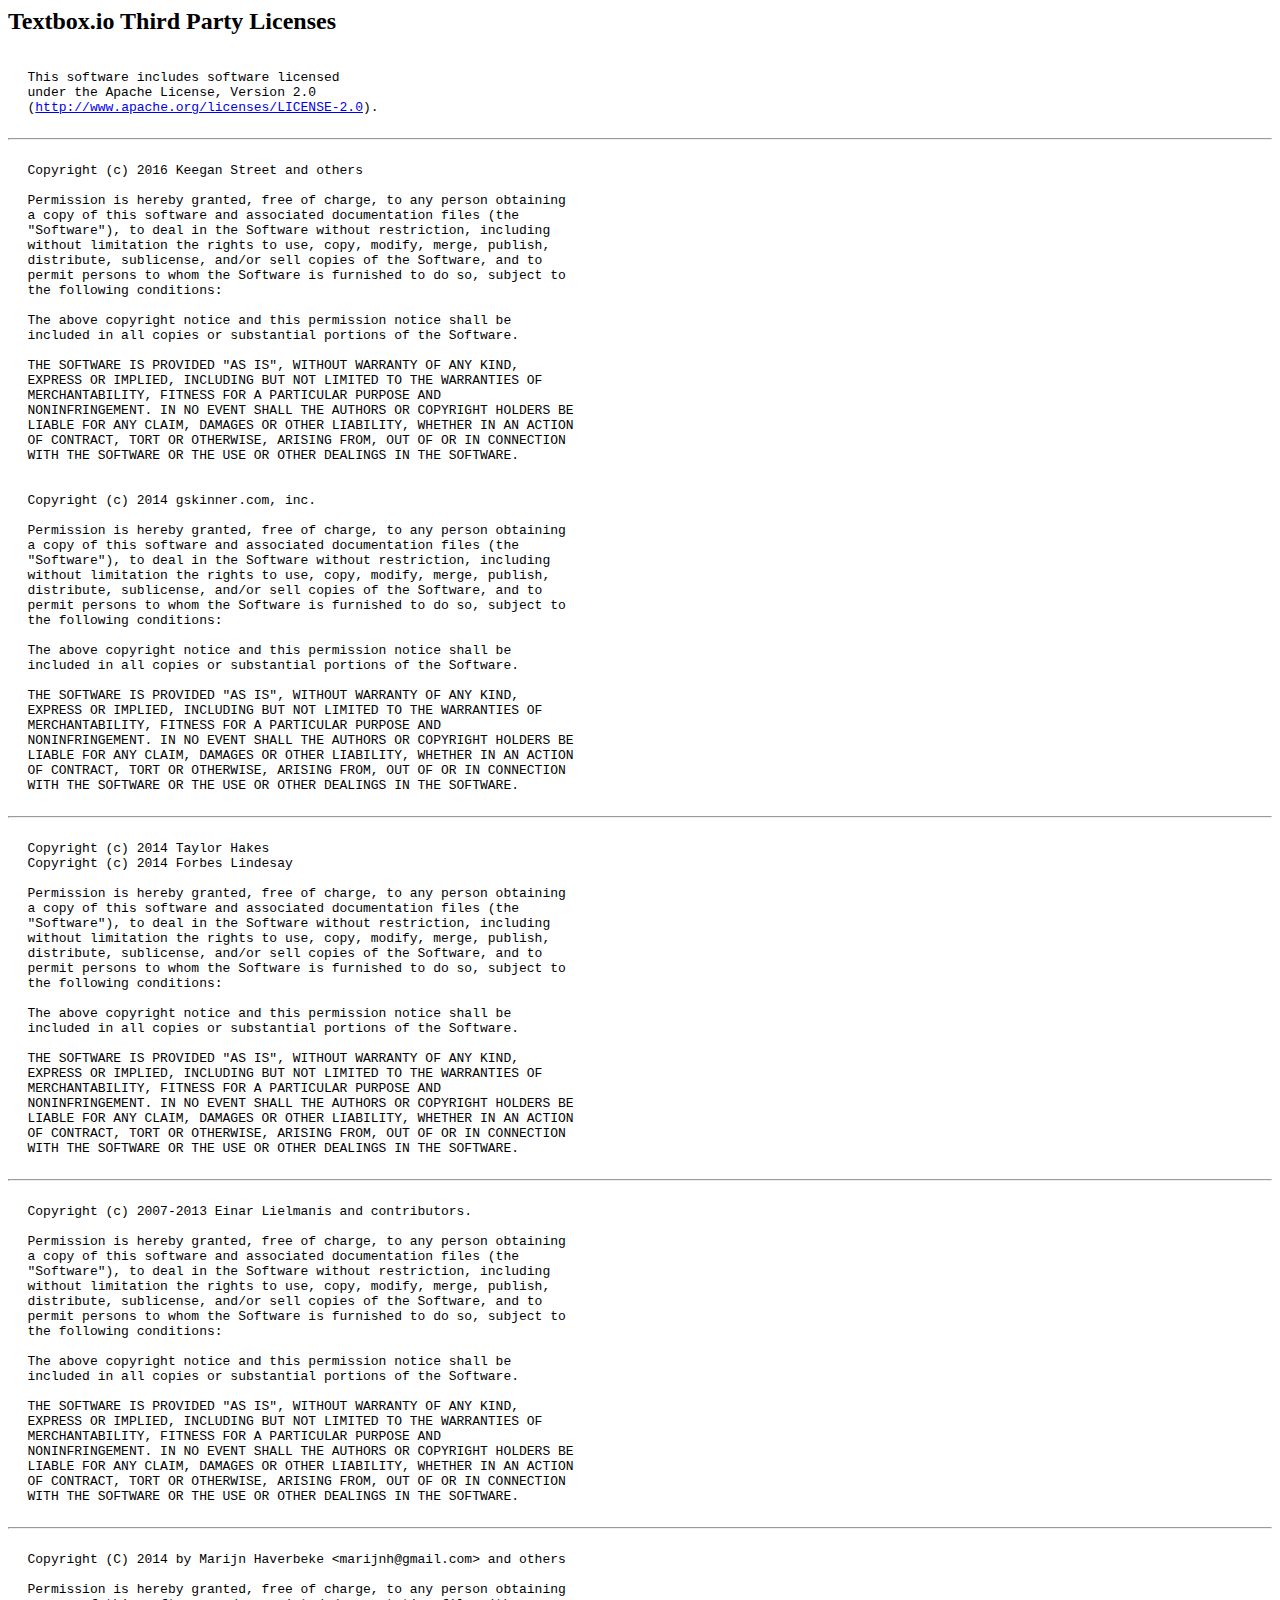
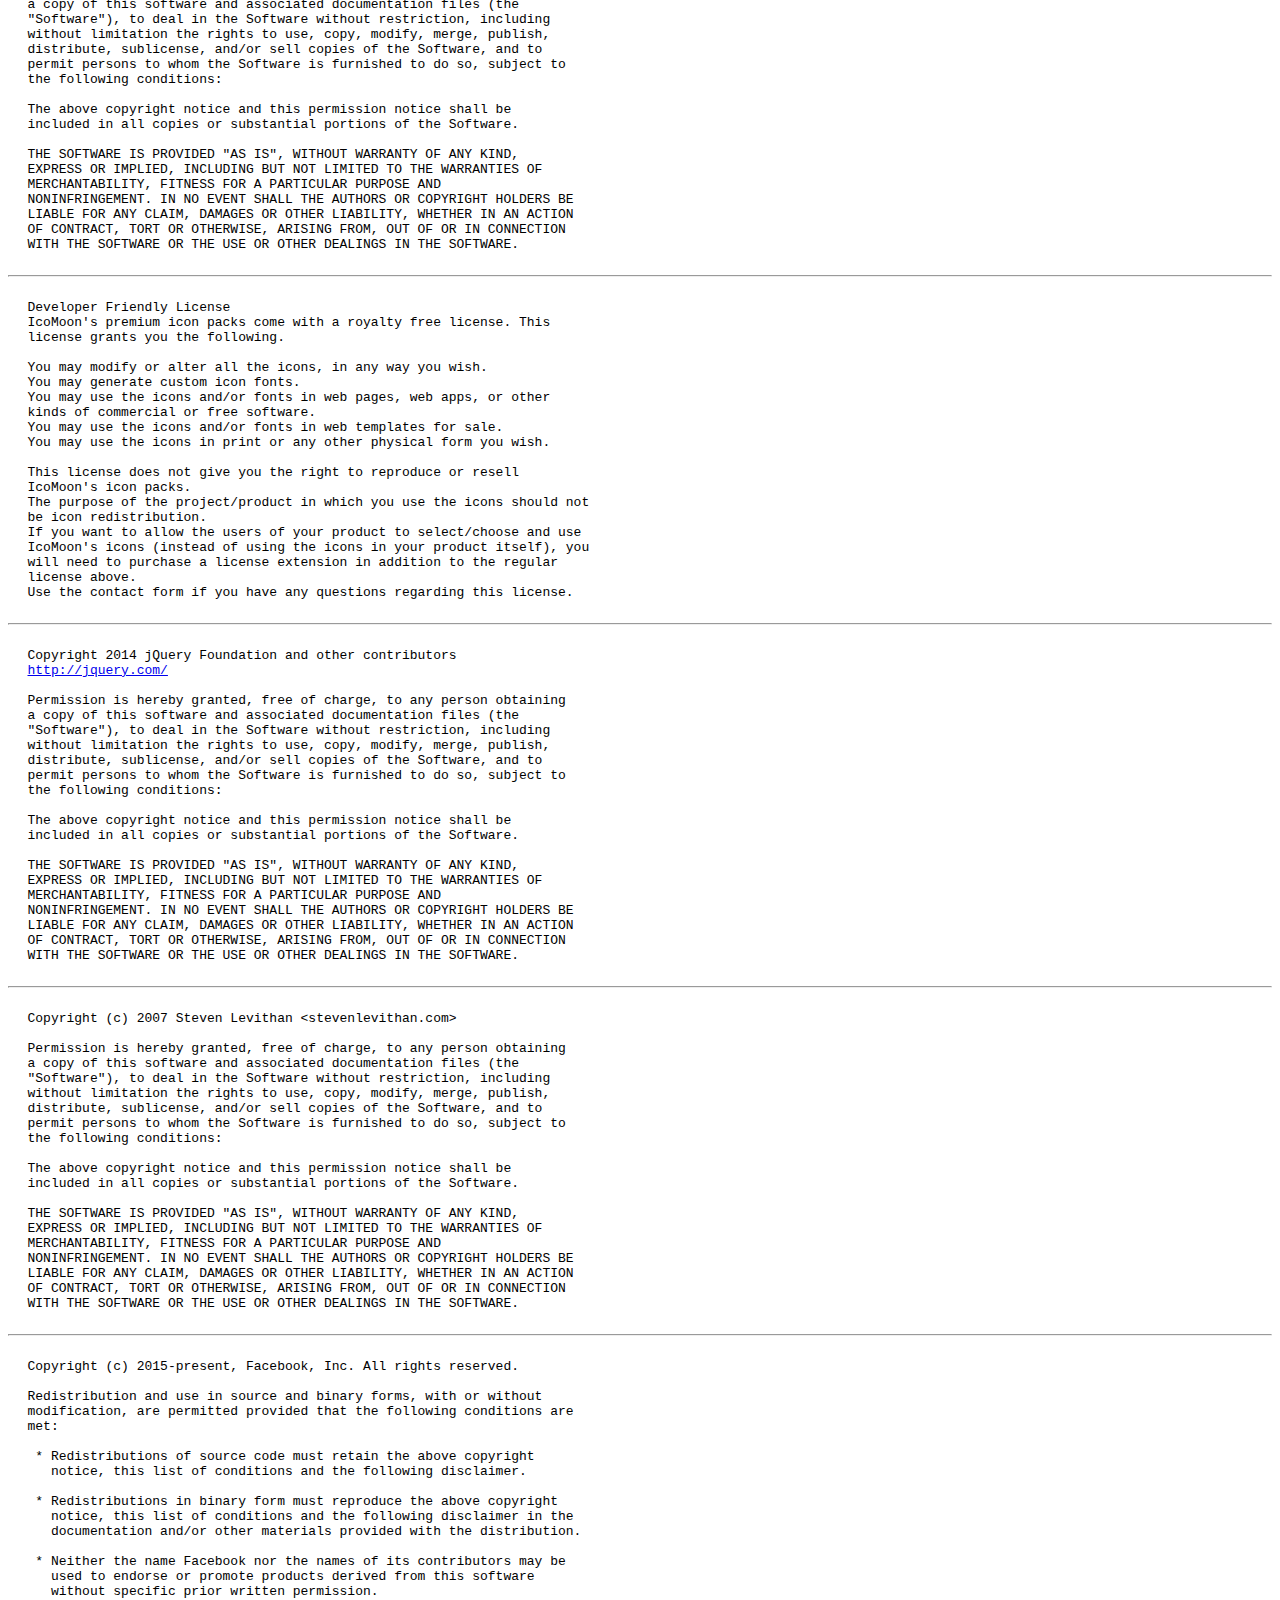
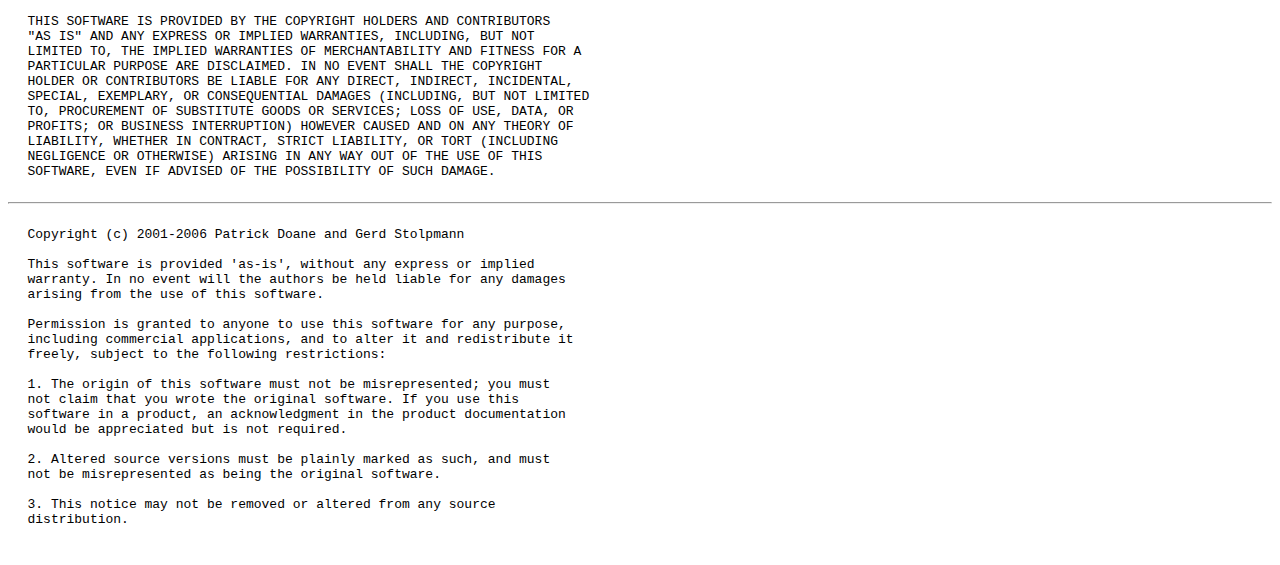
<file: target/classes/static/plugins/thirdparty-licenses.html>
<html lang=en>
<head>
  <meta http-equiv="Content-Type" content="text/html; charset=ISO-8859-1">
  <title>Textbox.io Third Party Licenses</title>
  <style>
    .ephox-polish-help-legal {
      display: block;
      font-family: monospace;
      font-size: 13px;
      white-space: pre;
      margin: 0px 1.5em;
    }
  </style>
</head>
<body dir="ltr">
<main>
  <h2>Textbox.io Third Party Licenses</h2>
  <div class="ephox-polish-help-legal"> <!-- various -->
This software includes software licensed
under the Apache License, Version 2.0
(<a href="http://www.apache.org/licenses/LICENSE-2.0" target="_blank">http://www.apache.org/licenses/LICENSE-2.0</a>).
  </div>
  <hr />

<!--            maximum line limit before scrolling is 73            -->
<!--   This requires redoing the line breaks, particularly for MIT   -->
  <div class="ephox-polish-help-legal"> <!-- https://github.com/keeganstreet/specificity -->
Copyright (c) 2016 Keegan Street and others

Permission is hereby granted, free of charge, to any person obtaining
a copy of this software and associated documentation files (the
"Software"), to deal in the Software without restriction, including
without limitation the rights to use, copy, modify, merge, publish,
distribute, sublicense, and/or sell copies of the Software, and to
permit persons to whom the Software is furnished to do so, subject to
the following conditions:

The above copyright notice and this permission notice shall be
included in all copies or substantial portions of the Software.

THE SOFTWARE IS PROVIDED "AS IS", WITHOUT WARRANTY OF ANY KIND,
EXPRESS OR IMPLIED, INCLUDING BUT NOT LIMITED TO THE WARRANTIES OF
MERCHANTABILITY, FITNESS FOR A PARTICULAR PURPOSE AND
NONINFRINGEMENT. IN NO EVENT SHALL THE AUTHORS OR COPYRIGHT HOLDERS BE
LIABLE FOR ANY CLAIM, DAMAGES OR OTHER LIABILITY, WHETHER IN AN ACTION
OF CONTRACT, TORT OR OTHERWISE, ARISING FROM, OUT OF OR IN CONNECTION
WITH THE SOFTWARE OR THE USE OR OTHER DEALINGS IN THE SOFTWARE.
  </div>
  <div class="ephox-polish-help-legal"> <!-- http://createjs.com/ -->
Copyright (c) 2014 gskinner.com, inc.

Permission is hereby granted, free of charge, to any person obtaining
a copy of this software and associated documentation files (the
"Software"), to deal in the Software without restriction, including
without limitation the rights to use, copy, modify, merge, publish,
distribute, sublicense, and/or sell copies of the Software, and to
permit persons to whom the Software is furnished to do so, subject to
the following conditions:

The above copyright notice and this permission notice shall be
included in all copies or substantial portions of the Software.

THE SOFTWARE IS PROVIDED "AS IS", WITHOUT WARRANTY OF ANY KIND,
EXPRESS OR IMPLIED, INCLUDING BUT NOT LIMITED TO THE WARRANTIES OF
MERCHANTABILITY, FITNESS FOR A PARTICULAR PURPOSE AND
NONINFRINGEMENT. IN NO EVENT SHALL THE AUTHORS OR COPYRIGHT HOLDERS BE
LIABLE FOR ANY CLAIM, DAMAGES OR OTHER LIABILITY, WHETHER IN AN ACTION
OF CONTRACT, TORT OR OTHERWISE, ARISING FROM, OUT OF OR IN CONNECTION
WITH THE SOFTWARE OR THE USE OR OTHER DEALINGS IN THE SOFTWARE.
  </div>
  <hr />

  <div class="ephox-polish-help-legal"> <!-- https://github.com/taylorhakes/promise-polyfill -->
Copyright (c) 2014 Taylor Hakes
Copyright (c) 2014 Forbes Lindesay

Permission is hereby granted, free of charge, to any person obtaining
a copy of this software and associated documentation files (the
"Software"), to deal in the Software without restriction, including
without limitation the rights to use, copy, modify, merge, publish,
distribute, sublicense, and/or sell copies of the Software, and to
permit persons to whom the Software is furnished to do so, subject to
the following conditions:

The above copyright notice and this permission notice shall be
included in all copies or substantial portions of the Software.

THE SOFTWARE IS PROVIDED "AS IS", WITHOUT WARRANTY OF ANY KIND,
EXPRESS OR IMPLIED, INCLUDING BUT NOT LIMITED TO THE WARRANTIES OF
MERCHANTABILITY, FITNESS FOR A PARTICULAR PURPOSE AND
NONINFRINGEMENT. IN NO EVENT SHALL THE AUTHORS OR COPYRIGHT HOLDERS BE
LIABLE FOR ANY CLAIM, DAMAGES OR OTHER LIABILITY, WHETHER IN AN ACTION
OF CONTRACT, TORT OR OTHERWISE, ARISING FROM, OUT OF OR IN CONNECTION
WITH THE SOFTWARE OR THE USE OR OTHER DEALINGS IN THE SOFTWARE.
  </div>
  <hr />

  <div class="ephox-polish-help-legal"> <!-- http://jsbeautifier.org/ -->
Copyright (c) 2007-2013 Einar Lielmanis and contributors.

Permission is hereby granted, free of charge, to any person obtaining
a copy of this software and associated documentation files (the
"Software"), to deal in the Software without restriction, including
without limitation the rights to use, copy, modify, merge, publish,
distribute, sublicense, and/or sell copies of the Software, and to
permit persons to whom the Software is furnished to do so, subject to
the following conditions:

The above copyright notice and this permission notice shall be
included in all copies or substantial portions of the Software.

THE SOFTWARE IS PROVIDED "AS IS", WITHOUT WARRANTY OF ANY KIND,
EXPRESS OR IMPLIED, INCLUDING BUT NOT LIMITED TO THE WARRANTIES OF
MERCHANTABILITY, FITNESS FOR A PARTICULAR PURPOSE AND
NONINFRINGEMENT. IN NO EVENT SHALL THE AUTHORS OR COPYRIGHT HOLDERS BE
LIABLE FOR ANY CLAIM, DAMAGES OR OTHER LIABILITY, WHETHER IN AN ACTION
OF CONTRACT, TORT OR OTHERWISE, ARISING FROM, OUT OF OR IN CONNECTION
WITH THE SOFTWARE OR THE USE OR OTHER DEALINGS IN THE SOFTWARE.
  </div>
  <hr />

  <div class="ephox-polish-help-legal"> <!-- http://codemirror.net/ -->
Copyright (C) 2014 by Marijn Haverbeke &lt;marijnh@gmail.com&gt; and others

Permission is hereby granted, free of charge, to any person obtaining
a copy of this software and associated documentation files (the
"Software"), to deal in the Software without restriction, including
without limitation the rights to use, copy, modify, merge, publish,
distribute, sublicense, and/or sell copies of the Software, and to
permit persons to whom the Software is furnished to do so, subject to
the following conditions:

The above copyright notice and this permission notice shall be
included in all copies or substantial portions of the Software.

THE SOFTWARE IS PROVIDED "AS IS", WITHOUT WARRANTY OF ANY KIND,
EXPRESS OR IMPLIED, INCLUDING BUT NOT LIMITED TO THE WARRANTIES OF
MERCHANTABILITY, FITNESS FOR A PARTICULAR PURPOSE AND
NONINFRINGEMENT. IN NO EVENT SHALL THE AUTHORS OR COPYRIGHT HOLDERS BE
LIABLE FOR ANY CLAIM, DAMAGES OR OTHER LIABILITY, WHETHER IN AN ACTION
OF CONTRACT, TORT OR OTHERWISE, ARISING FROM, OUT OF OR IN CONNECTION
WITH THE SOFTWARE OR THE USE OR OTHER DEALINGS IN THE SOFTWARE.
  </div>
  <hr />
  <div class="ephox-polish-help-legal"> <!-- http://icomoon.io/#icons/license -->
Developer Friendly License
IcoMoon's premium icon packs come with a royalty free license. This
license grants you the following.

You may modify or alter all the icons, in any way you wish.
You may generate custom icon fonts.
You may use the icons and/or fonts in web pages, web apps, or other
kinds of commercial or free software.
You may use the icons and/or fonts in web templates for sale.
You may use the icons in print or any other physical form you wish.

This license does not give you the right to reproduce or resell
IcoMoon's icon packs.
The purpose of the project/product in which you use the icons should not
be icon redistribution.
If you want to allow the users of your product to select/choose and use
IcoMoon's icons (instead of using the icons in your product itself), you
will need to purchase a license extension in addition to the regular
license above.
Use the contact form if you have any questions regarding this license.
  </div>
  <hr />
  <div class="ephox-polish-help-legal"> <!-- jquery -->
Copyright 2014 jQuery Foundation and other contributors
<a href="http://jquery.com/" target="_blank">http://jquery.com/</a>

Permission is hereby granted, free of charge, to any person obtaining
a copy of this software and associated documentation files (the
"Software"), to deal in the Software without restriction, including
without limitation the rights to use, copy, modify, merge, publish,
distribute, sublicense, and/or sell copies of the Software, and to
permit persons to whom the Software is furnished to do so, subject to
the following conditions:

The above copyright notice and this permission notice shall be
included in all copies or substantial portions of the Software.

THE SOFTWARE IS PROVIDED "AS IS", WITHOUT WARRANTY OF ANY KIND,
EXPRESS OR IMPLIED, INCLUDING BUT NOT LIMITED TO THE WARRANTIES OF
MERCHANTABILITY, FITNESS FOR A PARTICULAR PURPOSE AND
NONINFRINGEMENT. IN NO EVENT SHALL THE AUTHORS OR COPYRIGHT HOLDERS BE
LIABLE FOR ANY CLAIM, DAMAGES OR OTHER LIABILITY, WHETHER IN AN ACTION
OF CONTRACT, TORT OR OTHERWISE, ARISING FROM, OUT OF OR IN CONNECTION
WITH THE SOFTWARE OR THE USE OR OTHER DEALINGS IN THE SOFTWARE.
  </div>
  <hr />
  <div class="ephox-polish-help-legal"> <!-- http://blog.stevenlevithan.com/archives/parseuri -->
Copyright (c) 2007 Steven Levithan &lt;stevenlevithan.com&gt;

Permission is hereby granted, free of charge, to any person obtaining
a copy of this software and associated documentation files (the
"Software"), to deal in the Software without restriction, including
without limitation the rights to use, copy, modify, merge, publish,
distribute, sublicense, and/or sell copies of the Software, and to
permit persons to whom the Software is furnished to do so, subject to
the following conditions:

The above copyright notice and this permission notice shall be
included in all copies or substantial portions of the Software.

THE SOFTWARE IS PROVIDED "AS IS", WITHOUT WARRANTY OF ANY KIND,
EXPRESS OR IMPLIED, INCLUDING BUT NOT LIMITED TO THE WARRANTIES OF
MERCHANTABILITY, FITNESS FOR A PARTICULAR PURPOSE AND
NONINFRINGEMENT. IN NO EVENT SHALL THE AUTHORS OR COPYRIGHT HOLDERS BE
LIABLE FOR ANY CLAIM, DAMAGES OR OTHER LIABILITY, WHETHER IN AN ACTION
OF CONTRACT, TORT OR OTHERWISE, ARISING FROM, OUT OF OR IN CONNECTION
WITH THE SOFTWARE OR THE USE OR OTHER DEALINGS IN THE SOFTWARE.
  </div>
  <hr />
  <div class="ephox-polish-help-legal"> <!-- https://reasonml.github.io -->
Copyright (c) 2015-present, Facebook, Inc. All rights reserved.

Redistribution and use in source and binary forms, with or without
modification, are permitted provided that the following conditions are
met:

 * Redistributions of source code must retain the above copyright
   notice, this list of conditions and the following disclaimer.

 * Redistributions in binary form must reproduce the above copyright
   notice, this list of conditions and the following disclaimer in the
   documentation and/or other materials provided with the distribution.

 * Neither the name Facebook nor the names of its contributors may be
   used to endorse or promote products derived from this software
   without specific prior written permission.

THIS SOFTWARE IS PROVIDED BY THE COPYRIGHT HOLDERS AND CONTRIBUTORS
"AS IS" AND ANY EXPRESS OR IMPLIED WARRANTIES, INCLUDING, BUT NOT
LIMITED TO, THE IMPLIED WARRANTIES OF MERCHANTABILITY AND FITNESS FOR A
PARTICULAR PURPOSE ARE DISCLAIMED. IN NO EVENT SHALL THE COPYRIGHT
HOLDER OR CONTRIBUTORS BE LIABLE FOR ANY DIRECT, INDIRECT, INCIDENTAL,
SPECIAL, EXEMPLARY, OR CONSEQUENTIAL DAMAGES (INCLUDING, BUT NOT LIMITED
TO, PROCUREMENT OF SUBSTITUTE GOODS OR SERVICES; LOSS OF USE, DATA, OR
PROFITS; OR BUSINESS INTERRUPTION) HOWEVER CAUSED AND ON ANY THEORY OF
LIABILITY, WHETHER IN CONTRACT, STRICT LIABILITY, OR TORT (INCLUDING
NEGLIGENCE OR OTHERWISE) ARISING IN ANY WAY OUT OF THE USE OF THIS
SOFTWARE, EVEN IF ADVISED OF THE POSSIBILITY OF SUCH DAMAGE.
  </div>
  <hr />
  <div class="ephox-polish-help-legal"> <!-- http://projects.camlcity.org/projects/ocamlnet.html -->
Copyright (c) 2001-2006 Patrick Doane and Gerd Stolpmann

This software is provided 'as-is', without any express or implied
warranty. In no event will the authors be held liable for any damages
arising from the use of this software.

Permission is granted to anyone to use this software for any purpose,
including commercial applications, and to alter it and redistribute it
freely, subject to the following restrictions:

1. The origin of this software must not be misrepresented; you must
not claim that you wrote the original software. If you use this
software in a product, an acknowledgment in the product documentation
would be appreciated but is not required.

2. Altered source versions must be plainly marked as such, and must
not be misrepresented as being the original software.

3. This notice may not be removed or altered from any source
distribution.

  </div>
</main>
</body>
</html>
</file>
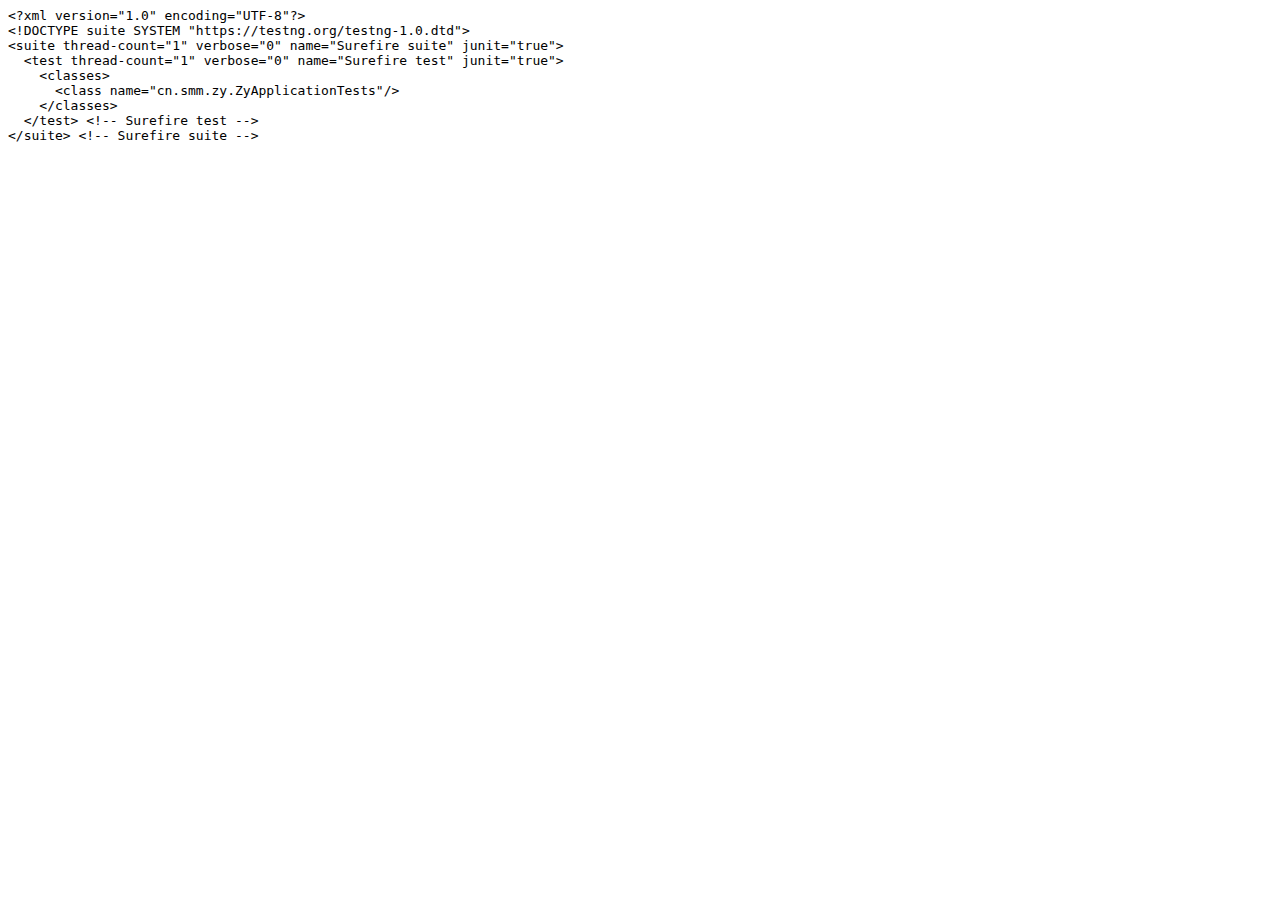
<file: target/surefire-reports/old/Surefire suite/testng.xml.html>
<html><head><title>testng.xml for Surefire suite</title></head><body><tt>&lt;?xml&nbsp;version="1.0"&nbsp;encoding="UTF-8"?&gt;<br/>&lt;!DOCTYPE&nbsp;suite&nbsp;SYSTEM&nbsp;"https://testng.org/testng-1.0.dtd"&gt;<br/>&lt;suite&nbsp;thread-count="1"&nbsp;verbose="0"&nbsp;name="Surefire&nbsp;suite"&nbsp;junit="true"&gt;<br/>&nbsp;&nbsp;&lt;test&nbsp;thread-count="1"&nbsp;verbose="0"&nbsp;name="Surefire&nbsp;test"&nbsp;junit="true"&gt;<br/>&nbsp;&nbsp;&nbsp;&nbsp;&lt;classes&gt;<br/>&nbsp;&nbsp;&nbsp;&nbsp;&nbsp;&nbsp;&lt;class&nbsp;name="cn.smm.zy.ZyApplicationTests"/&gt;<br/>&nbsp;&nbsp;&nbsp;&nbsp;&lt;/classes&gt;<br/>&nbsp;&nbsp;&lt;/test&gt;&nbsp;&lt;!--&nbsp;Surefire&nbsp;test&nbsp;--&gt;<br/>&lt;/suite&gt;&nbsp;&lt;!--&nbsp;Surefire&nbsp;suite&nbsp;--&gt;<br/></tt></body></html>
</file>
<file: target/surefire-reports/testng-reports.css>
body {
    margin: 0 0 5px 5px;
}

ul {
    margin: 0;
}

li {
    list-style-type: none;
}

a {
    text-decoration: none;
}

a:hover {
    text-decoration: underline;
}

.navigator-selected {
    background: #ffa500;
}

.wrapper {
    position: absolute;
    top: 60px;
    bottom: 0;
    left: 400px;
    right: 0;
    overflow: auto;
}

.navigator-root {
    position: absolute;
    top: 60px;
    bottom: 0;
    left: 0;
    width: 400px;
    overflow-y: auto;
}

.suite {
    margin: 0 10px 10px 0;
    background-color: #fff8dc;
}

.suite-name {
    padding-left: 10px;
    font-size: 25px;
    font-family: Times, sans-serif;
}

.main-panel-header {
    padding: 5px;
    background-color: #9FB4D9; /*afeeee*/;
    font-family: monospace;
    font-size: 18px;
}

.main-panel-content {
    padding: 5px;
    margin-bottom: 10px;
    background-color: #DEE8FC; /*d0ffff*/;
}

.rounded-window {
    border-radius: 10px;
    border-style: solid;
    border-width: 1px;
}

.rounded-window-top {
    border-top-right-radius: 10px 10px;
    border-top-left-radius: 10px 10px;
    border-style: solid;
    border-width: 1px;
    overflow: auto;
}

.light-rounded-window-top {
    border-top-right-radius: 10px 10px;
    border-top-left-radius: 10px 10px;
}

.rounded-window-bottom {
    border-style: solid;
    border-width: 0 1px 1px 1px;
    border-bottom-right-radius: 10px 10px;
    border-bottom-left-radius: 10px 10px;
    overflow: auto;
}

.method-name {
    font-size: 12px;
    font-family: monospace;
}

.method-content {
    border-style: solid;
    border-width: 0 0 1px 0;
    margin-bottom: 10px;
    padding-bottom: 5px;
    width: 80%;
}

.parameters {
    font-size: 14px;
    font-family: monospace;
}

.stack-trace {
    white-space: pre;
    font-family: monospace;
    font-size: 12px;
    font-weight: bold;
    margin-top: 0;
    margin-left: 20px;
}

.testng-xml {
    font-family: monospace;
}

.method-list-content {
    margin-left: 10px;
}

.navigator-suite-content {
    margin-left: 10px;
    font: 12px 'Lucida Grande';
}

.suite-section-title {
    margin-top: 10px;
    width: 80%;
    border-style: solid;
    border-width: 1px 0 0 0;
    font-family: Times, sans-serif;
    font-size: 18px;
    font-weight: bold;
}

.suite-section-content {
    list-style-image: url(bullet_point.png);
}

.top-banner-root {
    position: absolute;
    top: 0;
    height: 45px;
    left: 0;
    right: 0;
    padding: 5px;
    margin: 0 0 5px 0;
    background-color: #0066ff;
    font-family: Times, sans-serif;
    color: #fff;
    text-align: center;
}

.top-banner-title-font {
    font-size: 25px;
}

.test-name {
    font-family: 'Lucida Grande', sans-serif;
    font-size: 16px;
}

.suite-icon {
    padding: 5px;
    float: right;
    height: 20px;
}

.test-group {
    font: 20px 'Lucida Grande';
    margin: 5px 5px 10px 5px;
    border-width: 0 0 1px 0;
    border-style: solid;
    padding: 5px;
}

.test-group-name {
    font-weight: bold;
}

.method-in-group {
    font-size: 16px;
    margin-left: 80px;
}

table.google-visualization-table-table {
    width: 100%;
}

.reporter-method-name {
    font-size: 14px;
    font-family: monospace;
}

.reporter-method-output-div {
    padding: 5px;
    margin: 0 0 5px 20px;
    font-size: 12px;
    font-family: monospace;
    border-width: 0 0 0 1px;
    border-style: solid;
}

.ignored-class-div {
    font-size: 14px;
    font-family: monospace;
}

.ignored-methods-div {
    padding: 5px;
    margin: 0 0 5px 20px;
    font-size: 12px;
    font-family: monospace;
    border-width: 0 0 0 1px;
    border-style: solid;
}

.border-failed {
    border-top-left-radius: 10px 10px;
    border-bottom-left-radius: 10px 10px;
    border-style: solid;
    border-width: 0 0 0 10px;
    border-color: #f00;
}

.border-skipped {
    border-top-left-radius: 10px 10px;
    border-bottom-left-radius: 10px 10px;
    border-style: solid;
    border-width: 0 0 0 10px;
    border-color: #edc600;
}

.border-passed {
    border-top-left-radius: 10px 10px;
    border-bottom-left-radius: 10px 10px;
    border-style: solid;
    border-width: 0 0 0 10px;
    border-color: #19f52d;
}

.times-div {
    text-align: center;
    padding: 5px;
}

.suite-total-time {
    font: 16px 'Lucida Grande';
}

.configuration-suite {
    margin-left: 20px;
}

.configuration-test {
    margin-left: 40px;
}

.configuration-class {
    margin-left: 60px;
}

.configuration-method {
    margin-left: 80px;
}

.test-method {
    margin-left: 100px;
}

.chronological-class {
    background-color: skyblue;
    border-style: solid;
    border-width: 0 0 1px 1px;
}

.method-start {
    float: right;
}

.chronological-class-name {
    padding: 0 0 0 5px;
    color: #008;
}

.after, .before, .test-method {
    font-family: monospace;
    font-size: 14px;
}

.navigator-suite-header {
    font-size: 22px;
    margin: 0 10px 5px 0;
    background-color: #deb887;
    text-align: center;
}

.collapse-all-icon {
    padding: 5px;
    float: right;
}
</file>
